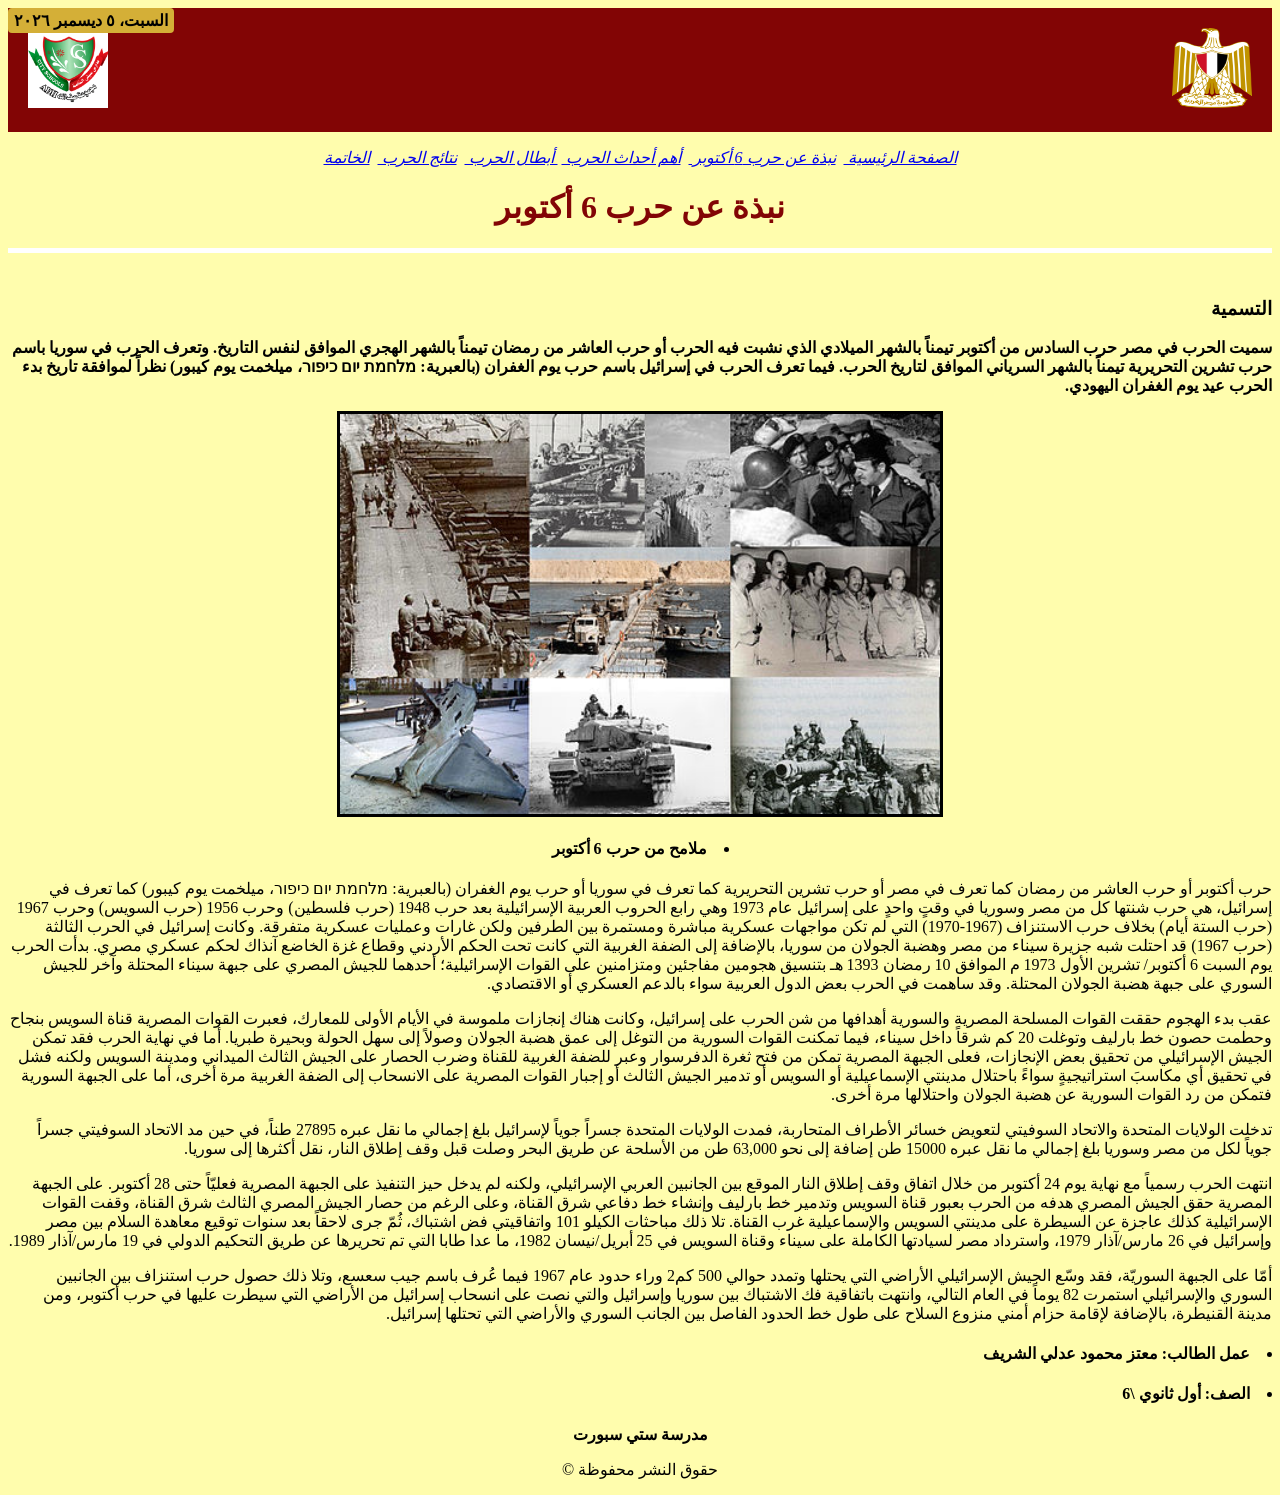
<file: about.html>
<!DOCTYPE html>
<html dir="rtl"> 
    <head> 
        <title> (نبذة عن حرب 6 أكتوبر ) 6 أكتوبر </title>
        <meta name="description" content="مواقع عن حرب 6 أكتوبر ">
        <link rel="stylesheet" href="mystyle.css"> 
        <header style="display: flex; align-items: center; justify-content: space-between; padding: 20px;">
        <div class="egypt-flag">
                <img src="egypt-flag.webp" alt="علم مصر" class="flag" style="width: 80px; height: 80px;;">
            </div>
            
            <div class="school-logo" >
                <img src="school-logo.jpg" alt="شعار المدرسة" class="flag" style="width: 80px; height: 80px;;">
            </div> </header>
    </head>        
<body>  
    <div id="today-date" style="position:fixed; top:8px; left:8px; background:#d4af37; color:#000; padding:3px 6px; border-radius:4px; font-weight:600; z-index:9999;"></div>
<button id="toTop" title="الرجوع للأعلى" style="position:fixed; right:15px; bottom:20px; display:none; padding:10px 12px; border:none; border-radius:8px; background:#c41e3a; color:#fff; font-weight:bold; cursor:pointer; z-index:9999;">
  ↑ </button>
<script>
const dateEl = document.getElementById('today-date');
const now = new Date();const options = { weekday: 'long', day: 'numeric', month: 'long', year: 'numeric' };dateEl.textContent = now.toLocaleDateString('ar-EG', options);const toTop = document.getElementById('toTop');
window.addEventListener('scroll', () => { if (window.scrollY > 200) toTop.style.display = 'block';  else toTop.style.display = 'none';});
toTop.addEventListener('click', () => {window.scrollTo({ top: 0, behavior: 'smooth' });});
</script>
    <style>
.flag {width: 120px; animation:wave 1.5s infinite ease-in-out alternate;}
@keyframes wave { from { transform: rotate(0deg); } to { transform: rotate(5deg);}}
</style>
    <nav> <p align="center"> <i> <a href="index.html"> الصفحة الرئيسية </a> &nbsp; <a href="about.html">  نبذة عن حرب 6 أكتوبر </a> &nbsp; <a href="events.html">  أهم أحداث الحرب </a> &nbsp;<a href="heroes.html"> أبطال الحرب </a> &nbsp; <a href="results.html">  نتائج الحرب </a>  &nbsp; <a href="conclusion.html"> الخاتمة </a> </i> </p> </nav>
    <h1   style="color:  #820505;"  align="center">   <b>    نبذة عن حرب 6 أكتوبر  </b> </h1>
             <hr size="5" color="white">                   
                       <br>
                       <h3>  التسمية </h3>
                       <p> <B>  سميت الحرب في مصر حرب السادس من أكتوبر تيمناً بالشهر الميلادي الذي نشبت فيه الحرب أو حرب العاشر من رمضان تيمناً بالشهر الهجري الموافق لنفس التاريخ. وتعرف الحرب في سوريا باسم حرب تشرين التحريرية تيمناً بالشهر السرياني الموافق لتاريخ الحرب. فيما تعرف الحرب في إسرائيل باسم حرب يوم الغفران (بالعبرية: מלחמת יום כיפור، ميلخمت يوم كيبور) نظراً لموافقة تاريخ بدء الحرب عيد يوم الغفران اليهودي.  </B> </p>
                       <img style="border-radius: 0%; border:solid;display:block;margin:  auto;" src="1.jpg" width="600"height="400">  
                       <h4 align="center"> <b> <li>   ملامح من حرب 6 أكتوبر     </li>    </b>   </h4>  
                       <p> حرب أكتوبر أو حرب العاشر من رمضان كما تعرف في مصر أو حرب تشرين التحريرية كما تعرف في سوريا أو حرب يوم الغفران (بالعبرية: מלחמת יום כיפור، ميلخمت يوم كيبور) كما تعرف في إسرائيل، هي حرب شنتها كل من مصر وسوريا في وقتٍ واحدٍ على إسرائيل عام 1973 وهي رابع الحروب العربية الإسرائيلية بعد حرب 1948 (حرب فلسطين) وحرب 1956 (حرب السويس) وحرب 1967 (حرب الستة أيام) بخلاف حرب الاستنزاف (1967-1970) التي لم تكن مواجهات عسكرية مباشرة ومستمرة بين الطرفين ولكن غارات وعمليات عسكرية متفرقة. وكانت إسرائيل في الحرب الثالثة (حرب 1967) قد احتلت شبه جزيرة سيناء من مصر وهضبة الجولان من سوريا، بالإضافة إلى الضفة الغربية التي كانت تحت الحكم الأردني وقطاع غزة الخاضع آنذاك لحكم عسكري مصري. بدأت الحرب يوم السبت 6 أكتوبر/ تشرين الأول 1973 م الموافق 10 رمضان 1393 هـ بتنسيق هجومين مفاجئين ومتزامنين على القوات الإسرائيلية؛ أحدهما للجيش المصري على جبهة سيناء المحتلة وآخر للجيش السوري على جبهة هضبة الجولان المحتلة. وقد ساهمت في الحرب بعض الدول العربية سواء بالدعم العسكري أو الاقتصادي.   </p>
                          <p> عقب بدء الهجوم حققت القوات المسلحة المصرية والسورية أهدافها من شن الحرب على إسرائيل، وكانت هناك إنجازات ملموسة في الأيام الأولى للمعارك، فعبرت القوات المصرية قناة السويس بنجاح وحطمت حصون خط بارليف وتوغلت 20 كم شرقاً داخل سيناء، فيما تمكنت القوات السورية من التوغل إلى عمق هضبة الجولان وصولاً إلى سهل الحولة وبحيرة طبريا. أما في نهاية الحرب فقد تمكن الجيش الإسرائيلي من تحقيق بعض الإنجازات، فعلى الجبهة المصرية تمكن من فتح ثغرة الدفرسوار وعبر للضفة الغربية للقناة وضرب الحصار على الجيش الثالث الميداني ومدينة السويس ولكنه فشل في تحقيق أي مكاسبَ استراتيجيةٍ سواءً باحتلال مدينتي الإسماعيلية أو السويس أو تدمير الجيش الثالث أو إجبار القوات المصرية على الانسحاب إلى الضفة الغربية مرة أخرى، أما على الجبهة السورية فتمكن من رد القوات السورية عن هضبة الجولان واحتلالها مرة أخرى. </p>
                          <p> تدخلت الولايات المتحدة والاتحاد السوفيتي لتعويض خسائر الأطراف المتحاربة، فمدت الولايات المتحدة جسراً جوياً لإسرائيل بلغ إجمالي ما نقل عبره 27895 طناً، في حين مد الاتحاد السوفيتي جسراً جوياً لكل من مصر وسوريا بلغ إجمالي ما نقل عبره 15000 طن إضافة إلى نحو 63,000 طن من الأسلحة عن طريق البحر وصلت قبل وقف إطلاق النار، نقل أكثرها إلى سوريا. </p>
                          <p> انتهت الحرب رسمياً مع نهاية يوم 24 أكتوبر من خلال اتفاق وقف إطلاق النار الموقع بين الجانبين العربي الإسرائيلي، ولكنه لم يدخل حيز التنفيذ على الجبهة المصرية فعليّاً حتى 28 أكتوبر. على الجبهة المصرية حقق الجيش المصري هدفه من الحرب بعبور قناة السويس وتدمير خط بارليف وإنشاء خط دفاعي شرق القناة، وعلى الرغم من حصار الجيش المصري الثالث شرق القناة، وقفت القوات الإسرائيلية كذلك عاجزة عن السيطرة على مدينتي السويس والإسماعيلية غرب القناة. تلا ذلك مباحثات الكيلو 101 واتفاقيتي فض اشتباك، ثُمّ جرى لاحقاً بعد سنوات توقيع معاهدة السلام بين مصر وإسرائيل في 26 مارس/آذار 1979، واسترداد مصر لسيادتها الكاملة على سيناء وقناة السويس في 25 أبريل/نيسان 1982، ما عدا طابا التي تم تحريرها عن طريق التحكيم الدولي في 19 مارس/آذار 1989.  </p>
                          <p> أمّا على الجبهة السوريّة، فقد وسّع الجيش الإسرائيلي الأراضي التي يحتلها وتمدد حوالي 500 كم2 وراء حدود عام 1967 فيما عُرف باسم جيب سعسع، وتلا ذلك حصول حرب استنزاف بين الجانبين السوري والإسرائيلي استمرت 82 يوماً في العام التالي، وانتهت باتفاقية فك الاشتباك بين سوريا وإسرائيل والتي نصت على انسحاب إسرائيل من الأراضي التي سيطرت عليها في حرب أكتوبر، ومن مدينة القنيطرة، بالإضافة لإقامة حزام أمني منزوع السلاح على طول خط الحدود الفاصل بين الجانب السوري والأراضي التي تحتلها إسرائيل.  </p>

                          
 <div>       
    <h4>    <li>  عمل الطالب: معتز محمود عدلي الشريف   </li>   </h4>
 <h4>    <li>  الصف: أول ثانوي \6  </li>   </h4>
        <p align="center"> <b>   مدرسة ستي سبورت </p> </b>        
    <p align="center">    حقوق النشر محفوظة  &copy;</p>
 </div> 
  
</body>
</html>
</file>
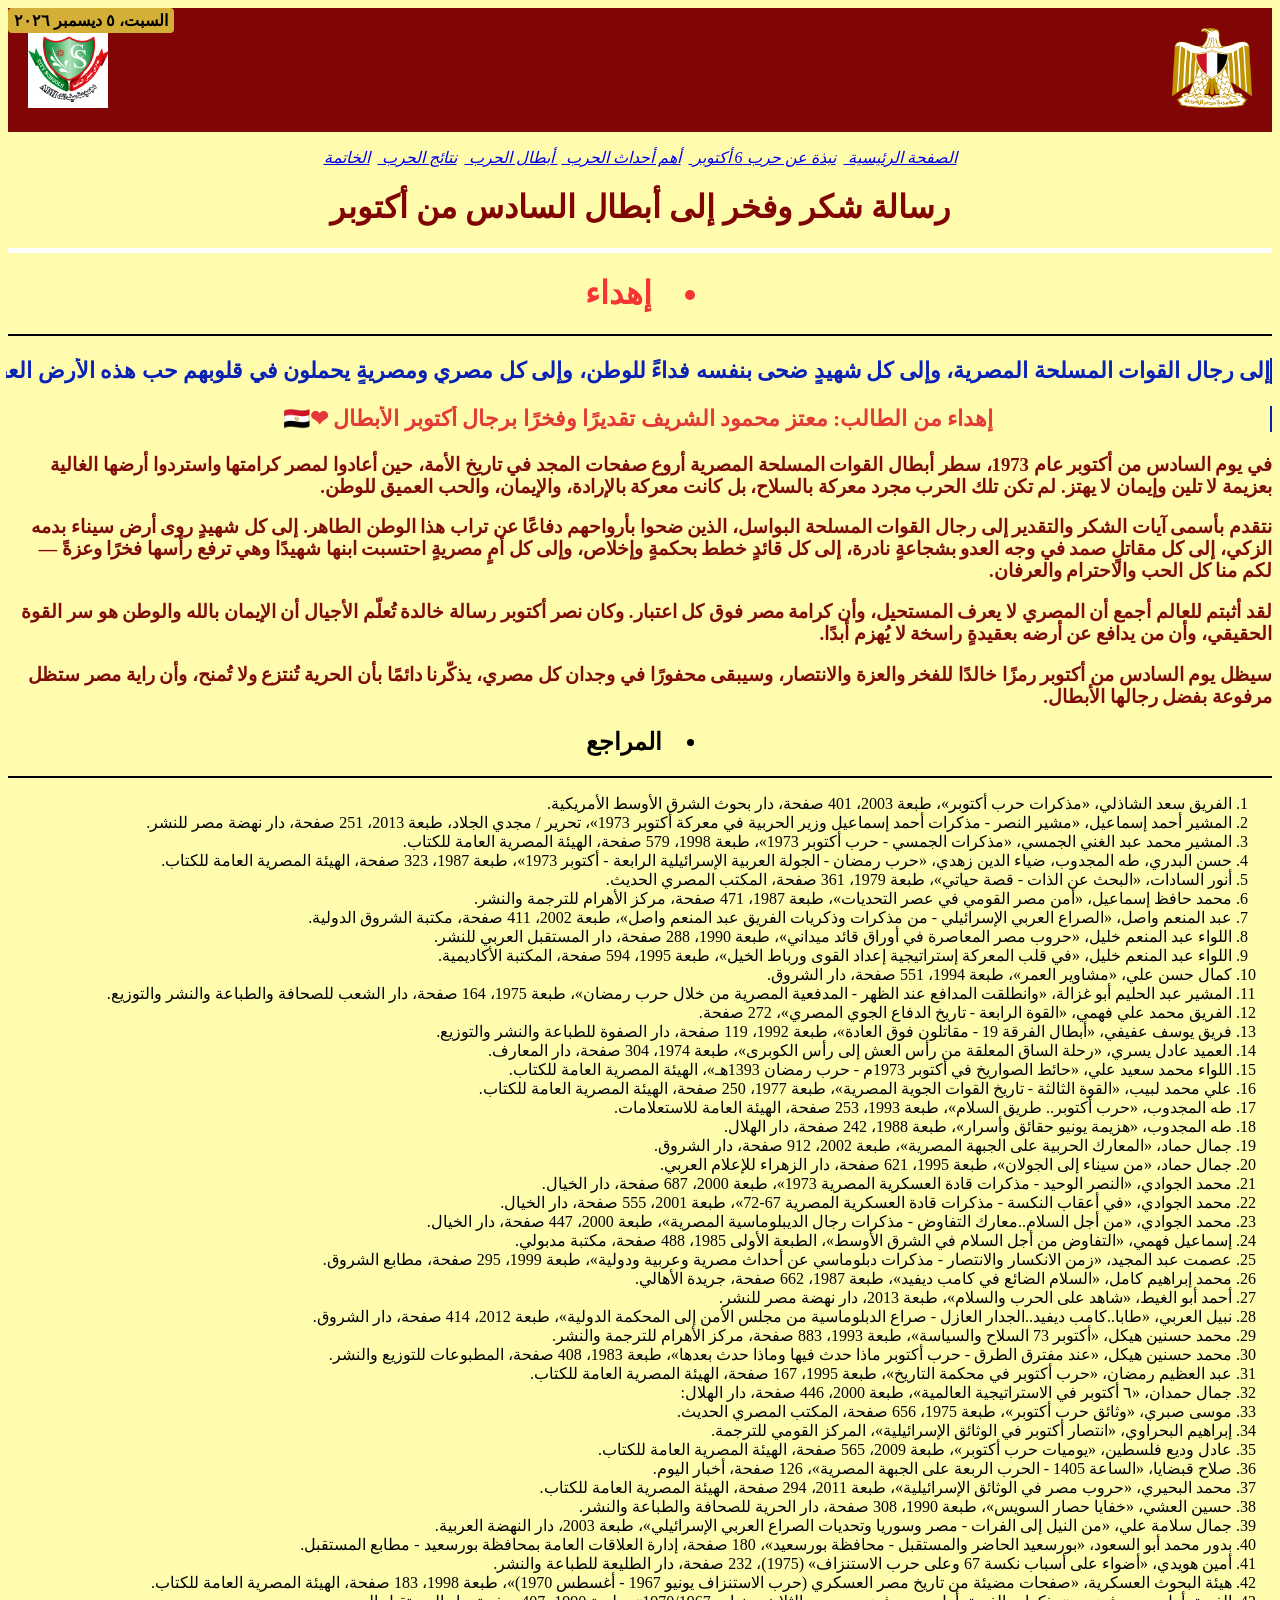
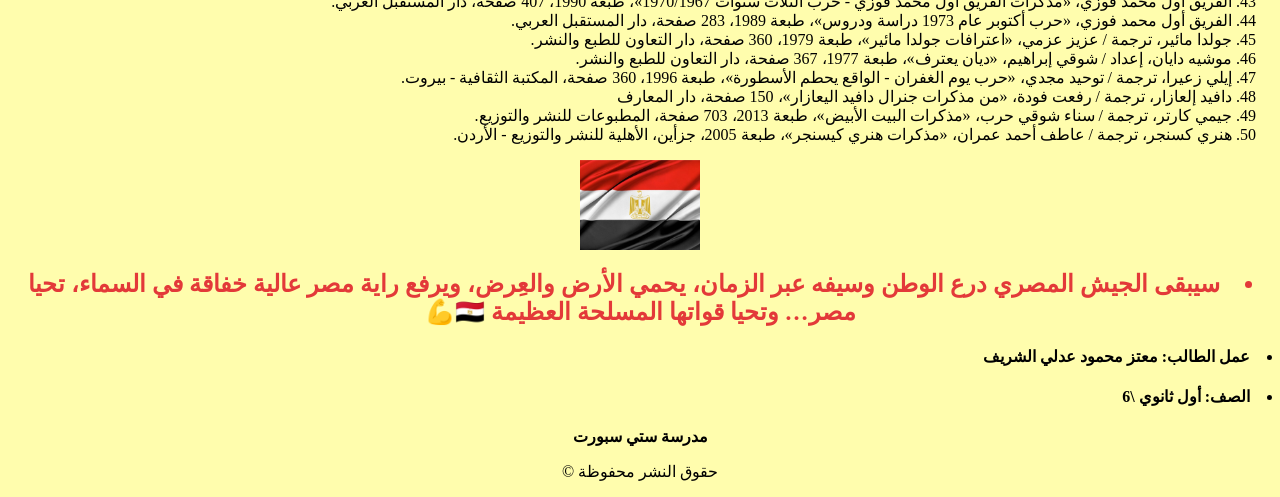
<file: conclusion.html>
<!DOCTYPE html>
<html dir="rtl"> 
    <head> 
        <title>  6 أكتوبر (نتائج الحرب)  </title>
        <meta name="description" content="مواقع عن حرب 6 أكتوبر ">
        <link rel="stylesheet" href="mystyle.css"> 
   <header style="display: flex; align-items: center; justify-content: space-between; padding: 20px;">
          <div class="egypt-flag">
                <img src="egypt-flag.webp" alt="علم مصر" class="flag" style="width: 80px; height: 80px;;">
            </div>
            
            <div class="school-logo" >
                <img src="school-logo.jpg" alt="شعار المدرسة" class="flag" style="width: 80px; height: 80px;;">
            </div>
                 </header>  
    </head>        
<body>  
    <div id="today-date" style="position:fixed; top:8px; left:8px; background:#d4af37; color:#000; padding:3px 6px; border-radius:4px; font-weight:600; z-index:9999;"></div>
<button id="toTop" title="الرجوع للأعلى" style="position:fixed; right:15px; bottom:20px; display:none; padding:10px 12px; border:none; border-radius:8px; background:#c41e3a; color:#fff; font-weight:bold; cursor:pointer; z-index:9999;">
  ↑ </button>
<script>
const dateEl = document.getElementById('today-date');
const now = new Date();const options = { weekday: 'long', day: 'numeric', month: 'long', year: 'numeric' };dateEl.textContent = now.toLocaleDateString('ar-EG', options);const toTop = document.getElementById('toTop');
window.addEventListener('scroll', () => { if (window.scrollY > 200) toTop.style.display = 'block';  else toTop.style.display = 'none';});
toTop.addEventListener('click', () => {window.scrollTo({ top: 0, behavior: 'smooth' });});
</script>
    <style>
.flag {width: 120px; animation:wave 1.5s infinite ease-in-out alternate;}
@keyframes wave { from { transform: rotate(0deg); } to { transform: rotate(5deg);}}
</style>
    <nav> <p align="center"> <i> <a href="index.html"> الصفحة الرئيسية </a> &nbsp; <a href="about.html">  نبذة عن حرب 6 أكتوبر </a> &nbsp; <a href="events.html">  أهم أحداث الحرب </a> &nbsp;<a href="heroes.html"> أبطال الحرب </a> &nbsp; <a href="results.html">  نتائج الحرب </a>  &nbsp; <a href="conclusion.html"> الخاتمة </a> </i> </p> </nav>
    <h1 style="color: #820505;"  align="center">   <b>  رسالة شكر وفخر إلى أبطال السادس من أكتوبر </b> </h1>
          <hr size="5" color="white">
          
        <h1     style="color: rgb(247, 52, 52);" align="center"> <li> <b>إهداء  </b></li></h1>
                          <hr size="2" color="black"> 

<p class="txt"> <b>   إلى رجال القوات المسلحة المصرية،
وإلى كل شهيدٍ ضحى بنفسه فداءً للوطن،
وإلى كل مصريٍ ومصريةٍ يحملون في قلوبهم حب هذه الأرض العظيمة.</p>
 </b>
  
<p class="txt" style="color: rgb(227, 57, 57);" align="center">   <b>   إهداء من الطالب: معتز محمود الشريف
تقديرًا وفخرًا برجال أكتوبر الأبطال ❤🇪🇬 </b></p>

 <h3   style="color: rgb(128, 11, 11);" >  في يوم السادس من أكتوبر عام 1973، سطر أبطال القوات المسلحة المصرية أروع صفحات المجد في تاريخ الأمة، حين أعادوا لمصر كرامتها واستردوا أرضها الغالية بعزيمة لا تلين وإيمان لا يهتز. لم تكن تلك الحرب مجرد معركة بالسلاح، بل كانت معركة بالإرادة، والإيمان، والحب العميق للوطن. </h3>
 
 <h3 style="color: rgb(128, 11, 11);"> نتقدم بأسمى آيات الشكر والتقدير إلى رجال القوات المسلحة البواسل، الذين ضحوا بأرواحهم دفاعًا عن تراب هذا الوطن الطاهر.
إلى كل شهيدٍ روى أرض سيناء بدمه الزكي، إلى كل مقاتلٍ صمد في وجه العدو بشجاعةٍ نادرة، إلى كل قائدٍ خطط بحكمةٍ وإخلاص، وإلى كل أمٍ مصريةٍ احتسبت ابنها شهيدًا وهي ترفع رأسها فخرًا وعزةً — لكم منا كل الحب والاحترام والعرفان.  </h3>
 
<h3   style="color: rgb(128, 11, 11);" >  لقد أثبتم للعالم أجمع أن المصري لا يعرف المستحيل، وأن كرامة مصر فوق كل اعتبار.
وكان نصر أكتوبر رسالة خالدة تُعلّم الأجيال أن الإيمان بالله والوطن هو سر القوة الحقيقي، وأن من يدافع عن أرضه بعقيدةٍ راسخة لا يُهزم أبدًا.  </h3>
 
 <h3   style="color: rgb(128, 11, 11);" > سيظل يوم السادس من أكتوبر رمزًا خالدًا للفخر والعزة والانتصار، وسيبقى محفورًا في وجدان كل مصري، يذكّرنا دائمًا بأن الحرية تُنتزع ولا تُمنح، وأن راية مصر ستظل مرفوعة بفضل رجالها الأبطال.</h3>
 




<style>
.txt { color: rgb(10, 33, 181); font-size: 22px; overflow: hidden; white-space: nowrap; border-right: 2px solid rgb(10, 33, 181);width: 0;animation: t 4s steps(40) forwards, b .8s infinite;}
@keyframes t {from{width:0}to{width:100%}}
@keyframes b {50%{border-color:transparent}}
</style>

 <h2 align="center"> <li> <b>المراجع   </b></li></h2> 
                          <hr size="2" color="black"> 

<ol>   
    <li>الفريق سعد الشاذلي، «مذكرات حرب أكتوبر»، طبعة 2003، 401 صفحة، دار بحوث الشرق الأوسط الأمريكية.  </li>
        <li>المشير أحمد إسماعيل، «مشير النصر - مذكرات أحمد إسماعيل وزير الحربية في معركة أكتوبر 1973»، تحرير / مجدي الجلاد، طبعة 2013، 251 صفحة، دار نهضة مصر للنشر.  </li>
    <li>  المشير محمد عبد الغني الجمسي، «مذكرات الجمسي - حرب أكتوبر 1973»، طبعة 1998، 579 صفحة، الهيئة المصرية العامة للكتاب.</li>
    <li> حسن البدري، طه المجدوب، ضياء الدين زهدي، «حرب رمضان - الجولة العربية الإسرائيلية الرابعة - أكتوبر 1973»، طبعة 1987، 323 صفحة، الهيئة المصرية العامة للكتاب. </li>
    <li>أنور السادات، «البحث عن الذات - قصة حياتي»، طبعة 1979، 361 صفحة، المكتب المصري الحديث.  </li>
    <li> محمد حافظ إسماعيل، «أمن مصر القومي في عصر التحديات»، طبعة 1987، 471 صفحة، مركز الأهرام للترجمة والنشر. </li>
    <li>عبد المنعم واصل، «الصراع العربي الإسرائيلي - من مذكرات وذكريات الفريق عبد المنعم واصل»، طبعة 2002، 411 صفحة، مكتبة الشروق الدولية.  </li>
    <li>اللواء عبد المنعم خليل، «حروب مصر المعاصرة في أوراق قائد ميداني»، طبعة 1990، 288 صفحة، دار المستقبل العربي للنشر. </li>
    <li> اللواء عبد المنعم خليل، «في قلب المعركة إستراتيجية إعداد القوى ورباط الخيل»، طبعة 1995، 594 صفحة، المكتبة الأكاديمية. </li>
    <li>كمال حسن علي، «مشاوير العمر»، طبعة 1994، 551 صفحة، دار الشروق.  </li>
    <li>المشير عبد الحليم أبو غزالة، «وانطلقت المدافع عند الظهر - المدفعية المصرية من خلال حرب رمضان»، طبعة 1975، 164 صفحة، دار الشعب للصحافة والطباعة والنشر والتوزيع. </li>
    <li> الفريق محمد علي فهمي، «القوة الرابعة - تاريخ الدفاع الجوي المصري»، 272 صفحة. </li>
    <li>فريق يوسف عفيفي، «أبطال الفرقة 19 - مقاتلون فوق العادة»، طبعة 1992، 119 صفحة، دار الصفوة للطباعة والنشر والتوزيع.  </li>
    <li>العميد عادل يسري، «رحلة الساق المعلقة من رأس العش إلى رأس الكوبرى»، طبعة 1974، 304 صفحة، دار المعارف. </li>
    <li> اللواء محمد سعيد علي، «حائط الصواريخ في أكتوبر 1973م - حرب رمضان 1393هـ»، الهيئة المصرية العامة للكتاب. </li>
    <li> علي محمد لبيب، «القوة الثالثة - تاريخ القوات الجوية المصرية»، طبعة 1977، 250 صفحة، الهيئة المصرية العامة للكتاب. </li>
    <li> طه المجدوب، «حرب أكتوبر.. طريق السلام»، طبعة 1993، 253 صفحة، الهيئة العامة للاستعلامات. </li>
    <li> طه المجدوب، «هزيمة يونيو حقائق وأسرار»، طبعة 1988، 242 صفحة، دار الهلال. </li>
    <li>جمال حماد، «المعارك الحربية على الجبهة المصرية»، طبعة 2002، 912 صفحة، دار الشروق.  </li>
    <li> جمال حماد، «من سيناء إلى الجولان»، طبعة 1995، 621 صفحة، دار الزهراء للإعلام العربي. </li>
    <li>محمد الجوادي، «النصر الوحيد - مذكرات قادة العسكرية المصرية 1973»، طبعة 2000، 687 صفحة، دار الخيال.  </li>
    <li>محمد الجوادي، «في أعقاب النكسة - مذكرات قادة العسكرية المصرية 67-72»، طبعة 2001، 555 صفحة، دار الخيال.  </li>
    <li> محمد الجوادي، «من أجل السلام..معارك التفاوض - مذكرات رجال الديبلوماسية المصرية»، طبعة 2000، 447 صفحة، دار الخيال. </li>
    <li> إسماعيل فهمي، «التفاوض من أجل السلام في الشرق الأوسط»، الطبعة الأولى 1985، 488 صفحة، مكتبة مدبولي. </li>
    <li> عصمت عبد المجيد، «زمن الانكسار والانتصار - مذكرات دبلوماسي عن أحداث مصرية وعربية ودولية»، طبعة 1999، 295 صفحة، مطابع الشروق. </li>
    <li> محمد إبراهيم كامل، «السلام الضائع في كامب ديفيد»، طبعة 1987، 662 صفحة، جريدة الأهالي. </li>
    <li>أحمد أبو الغيط، «شاهد على الحرب والسلام»، طبعة 2013، دار نهضة مصر للنشر.  </li>
    <li>نبيل العربي، «طابا..كامب ديفيد..الجدار العازل - صراع الدبلوماسية من مجلس الأمن إلى المحكمة الدولية»، طبعة 2012، 414 صفحة، دار الشروق.  </li>
    <li>محمد حسنين هيكل، «أكتوبر 73 السلاح والسياسة»، طبعة 1993، 883 صفحة، مركز الأهرام للترجمة والنشر.  </li>
    <li> محمد حسنين هيكل، «عند مفترق الطرق - حرب أكتوبر ماذا حدث فيها وماذا حدث بعدها»، طبعة 1983، 408 صفحة، المطبوعات للتوزيع والنشر. </li>
    <li> عبد العظيم رمضان، «حرب أكتوبر في محكمة التاريخ»، طبعة 1995، 167 صفحة، الهيئة المصرية العامة للكتاب. </li>
    <li> جمال حمدان، «٦ أكتوبر في الاستراتيجية العالمية»، طبعة 2000، 446 صفحة، دار الهلال: </li>
    <li> موسى صبري، «وثائق حرب أكتوبر»، طبعة 1975، 656 صفحة، المكتب المصري الحديث. </li>
    <li> إبراهيم البحراوي، «انتصار أكتوبر في الوثائق الإسرائيلية»، المركز القومي للترجمة. </li>
    <li>عادل وديع فلسطين، «يوميات حرب أكتوبر»، طبعة 2009، 565 صفحة، الهيئة المصرية العامة للكتاب.  </li>
    <li> صلاح قبضايا، «الساعة 1405 - الحرب الربعة على الجبهة المصرية»، 126 صفحة، أخبار اليوم. </li>
    <li> محمد البحيري، «حروب مصر في الوثائق الإسرائيلية»، طبعة 2011، 294 صفحة، الهيئة المصرية العامة للكتاب. </li>
    <li>حسين العشي، «خفايا حصار السويس»، طبعة 1990، 308 صفحة، دار الحرية للصحافة والطباعة والنشر.  </li>
    <li> جمال سلامة علي، «من النيل إلى الفرات - مصر وسوريا وتحديات الصراع العربي الإسرائيلي»، طبعة 2003، دار النهضة العربية. </li>
    <li> بدور محمد أبو السعود، «بورسعيد الحاضر والمستقبل - محافظة بورسعيد»، 180 صفحة، إدارة العلاقات العامة بمحافظة بورسعيد - مطابع المستقبل. </li>
    <li>أمين هويدي، «أضواء على أسباب نكسة 67 وعلى حرب الاستنزاف» (1975)، 232 صفحة، دار الطليعة للطباعة والنشر.  </li>
    <li> هيئة البحوث العسكرية، «صفحات مضيئة من تاريخ مصر العسكري (حرب الاستنزاف يونيو 1967 - أغسطس 1970)»، طبعة 1998، 183 صفحة، الهيئة المصرية العامة للكتاب. </li>
    <li> الفريق أول محمد فوزي، «مذكرات الفريق أول محمد فوزي - حرب الثلاث سنوات 1970/1967»، طبعة 1990، 407 صفحة، دار المستقبل العربي. </li>
    <li> الفريق أول محمد فوزي، «حرب أكتوبر عام 1973 دراسة ودروس»، طبعة 1989، 283 صفحة، دار المستقبل العربي. </li>
    <li>  جولدا مائير، ترجمة / عزيز عزمي، «اعترافات جولدا مائير»، طبعة 1979، 360 صفحة، دار التعاون للطبع والنشر.</li>
    <li> موشيه دايان، إعداد / شوقي إبراهيم، «ديان يعترف»، طبعة 1977، 367 صفحة، دار التعاون للطبع والنشر. </li>
    <li>إيلي زعيرا، ترجمة / توحيد مجدي، «حرب يوم الغفران - الواقع يحطم الأسطورة»، طبعة 1996، 360 صفحة، المكتبة الثقافية - بيروت.  </li>
    <li> دافيد إلعازار، ترجمة / رفعت فودة، «من مذكرات جنرال دافيد اليعازار»، 150 صفحة، دار المعارف </li>
    <li>جيمي كارتر، ترجمة / سناء شوقي حرب، «مذكرات البيت الأبيض»، طبعة 2013، 703 صفحة، المطبوعات للنشر والتوزيع.  </li>
    <li> هنري كسنجر، ترجمة / عاطف أحمد عمران، «مذكرات هنري كيسنجر»، طبعة 2005، جزأين، الأهلية للنشر والتوزيع - الأردن. </li>
</ol>







 <img    src="egypt-flagg.jpg" alt="علم مصر" class="flag"   style="display: block;margin: auto;" width="auto"height="auto">

 <h2 style="color: rgb(227, 57, 57);" align="center"> <li> <b>   
سيبقى الجيش المصري درع الوطن وسيفه عبر الزمان،
يحمي الأرض والعِرض، ويرفع راية مصر عالية خفاقة في السماء،
تحيا مصر… وتحيا قواتها المسلحة العظيمة 🇪🇬💪
   </b></li></h2> 

 <h4>    <li>  عمل الطالب: معتز محمود عدلي الشريف   </li>   </h4>

 <h4>    <li>  الصف: أول ثانوي \6  </li>   </h4>

 <div>  
    <p align="center"> <b>   مدرسة ستي سبورت </p> </b>      
    <p align="center">    حقوق النشر محفوظة  &copy;</p>
 </div> 
</body>
</html>
</file>
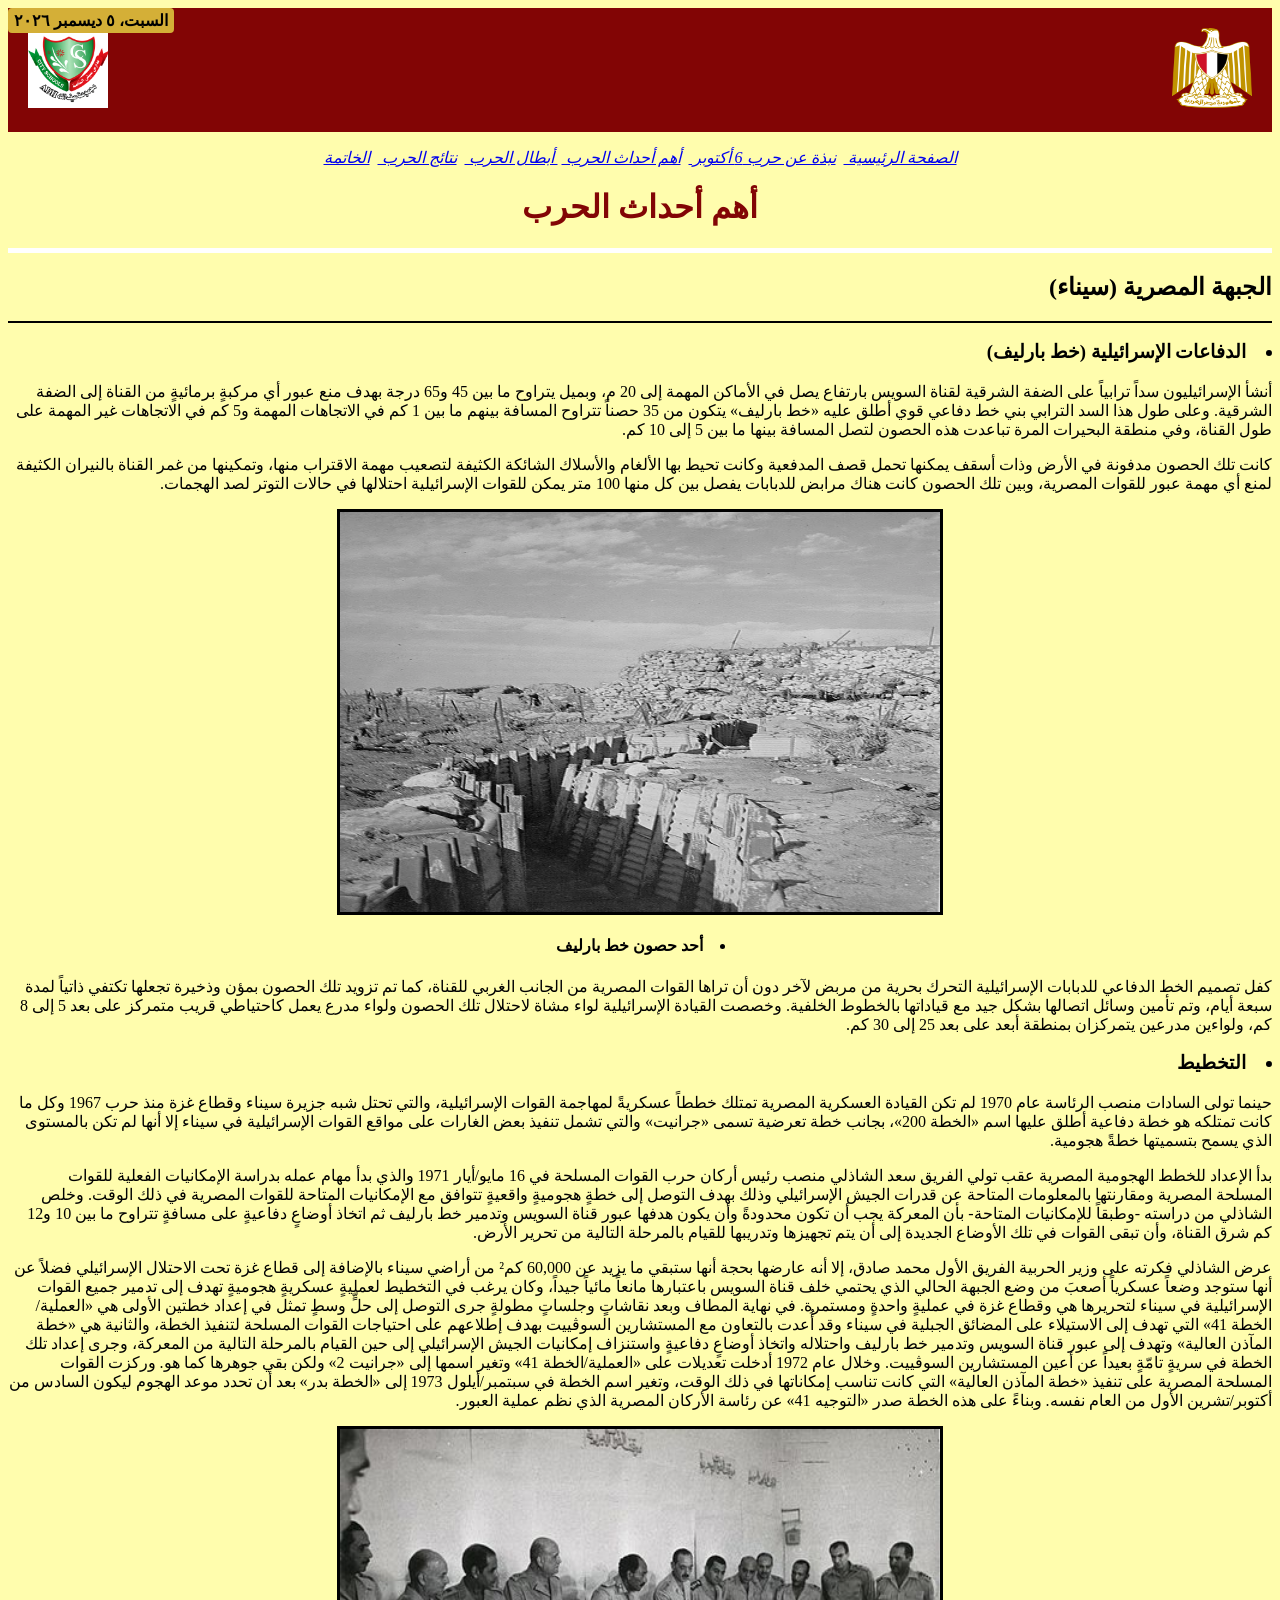
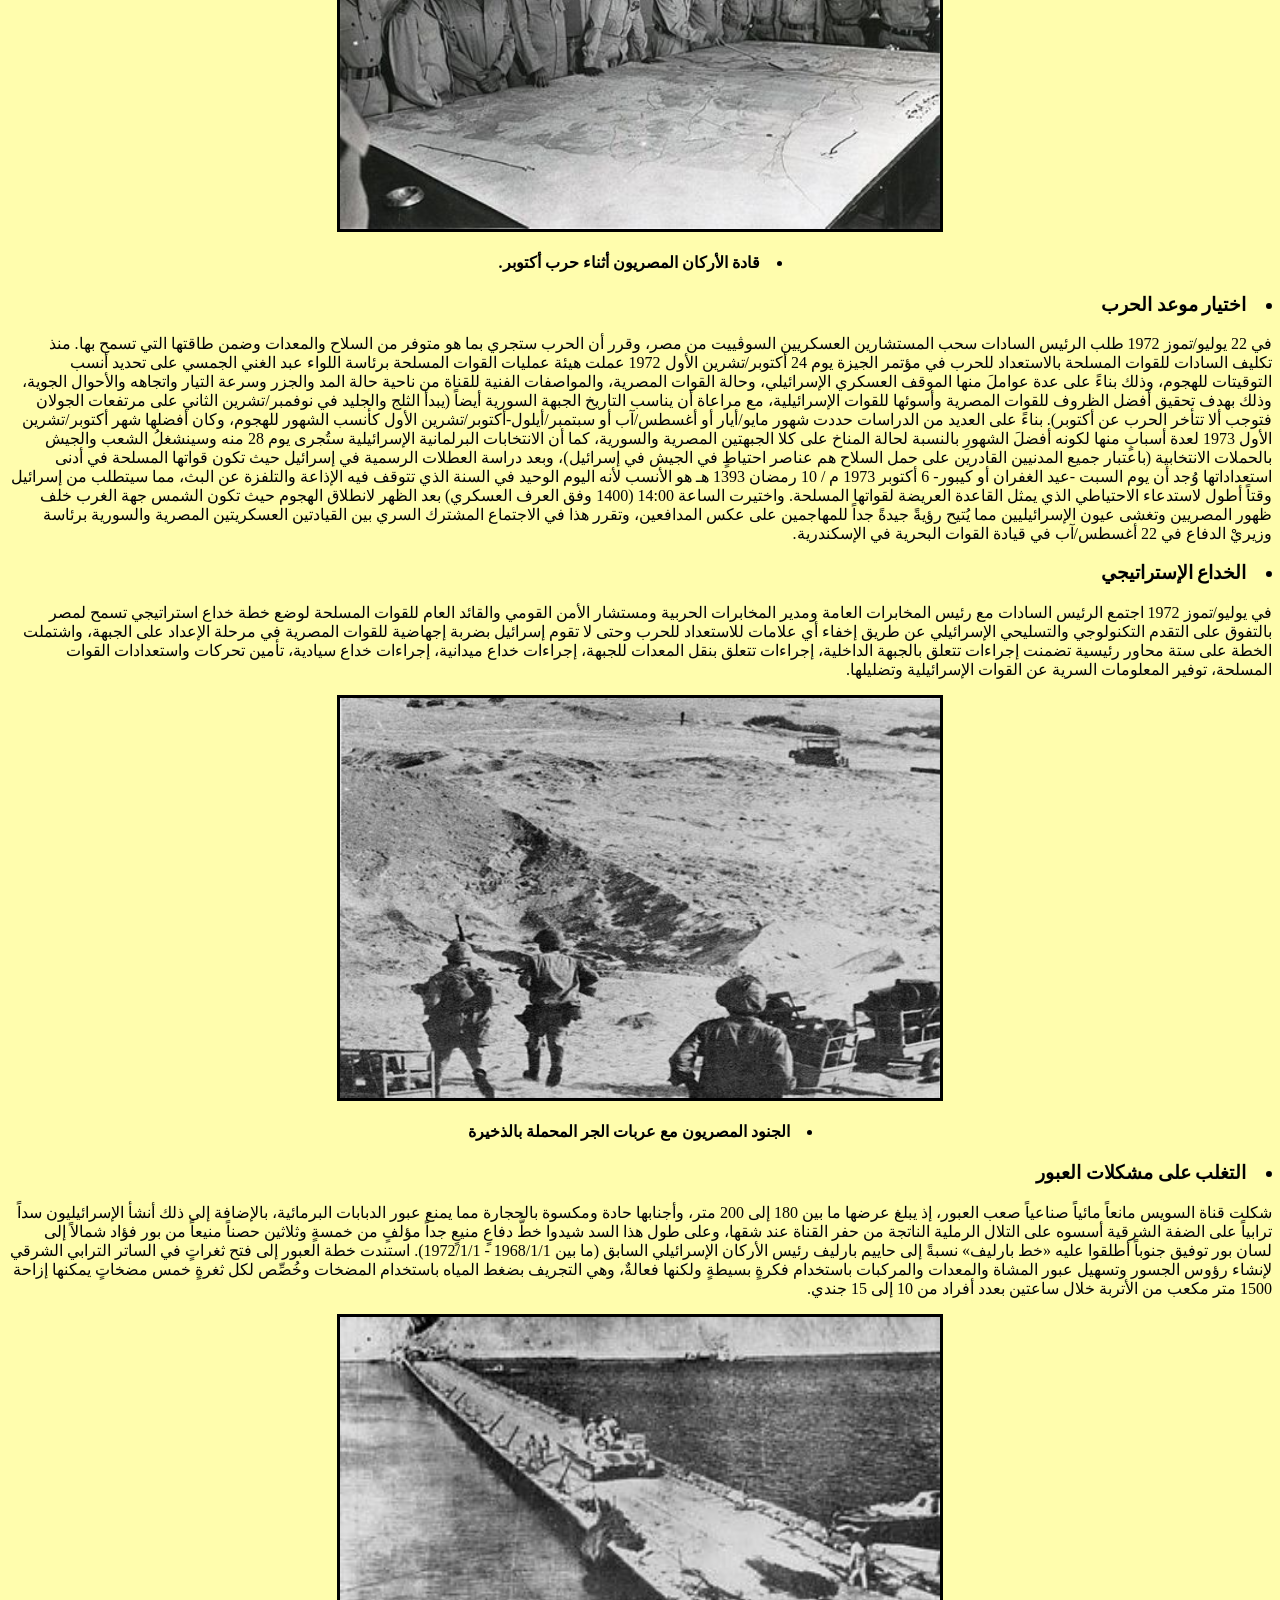
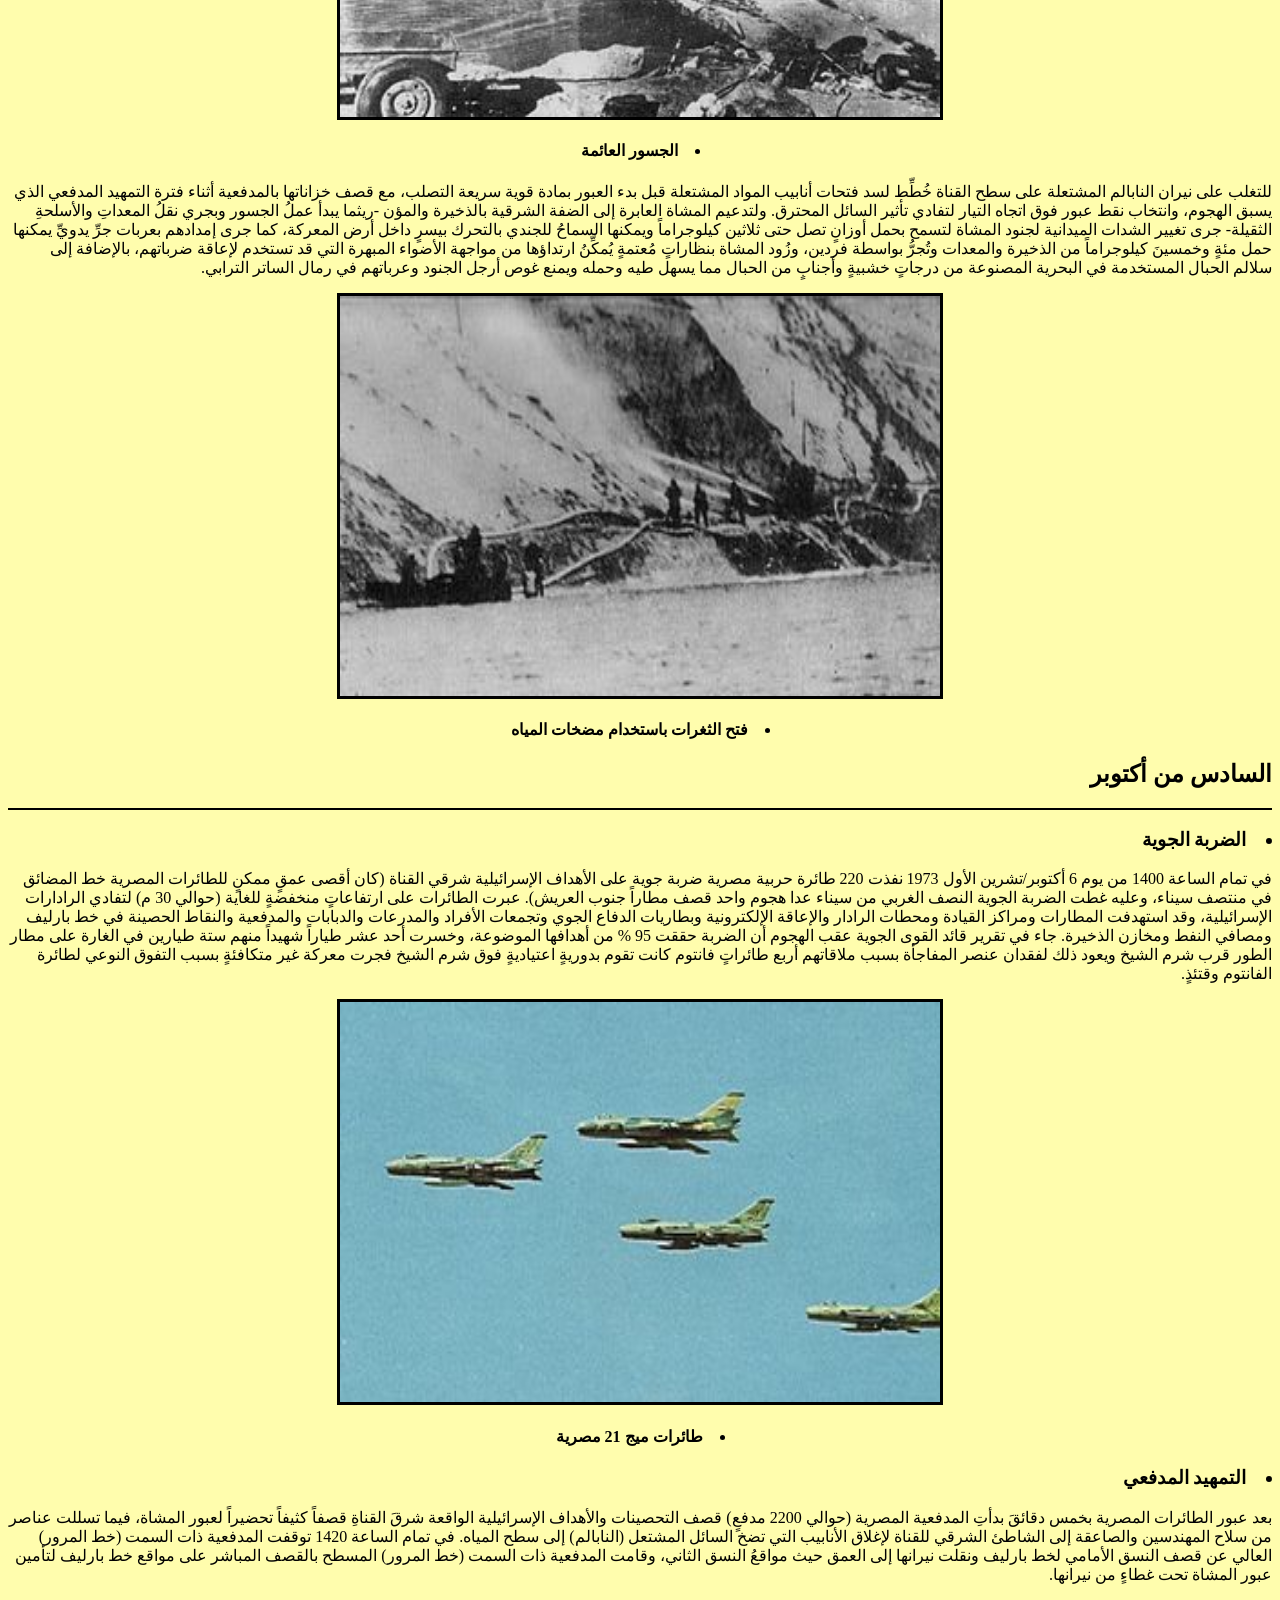
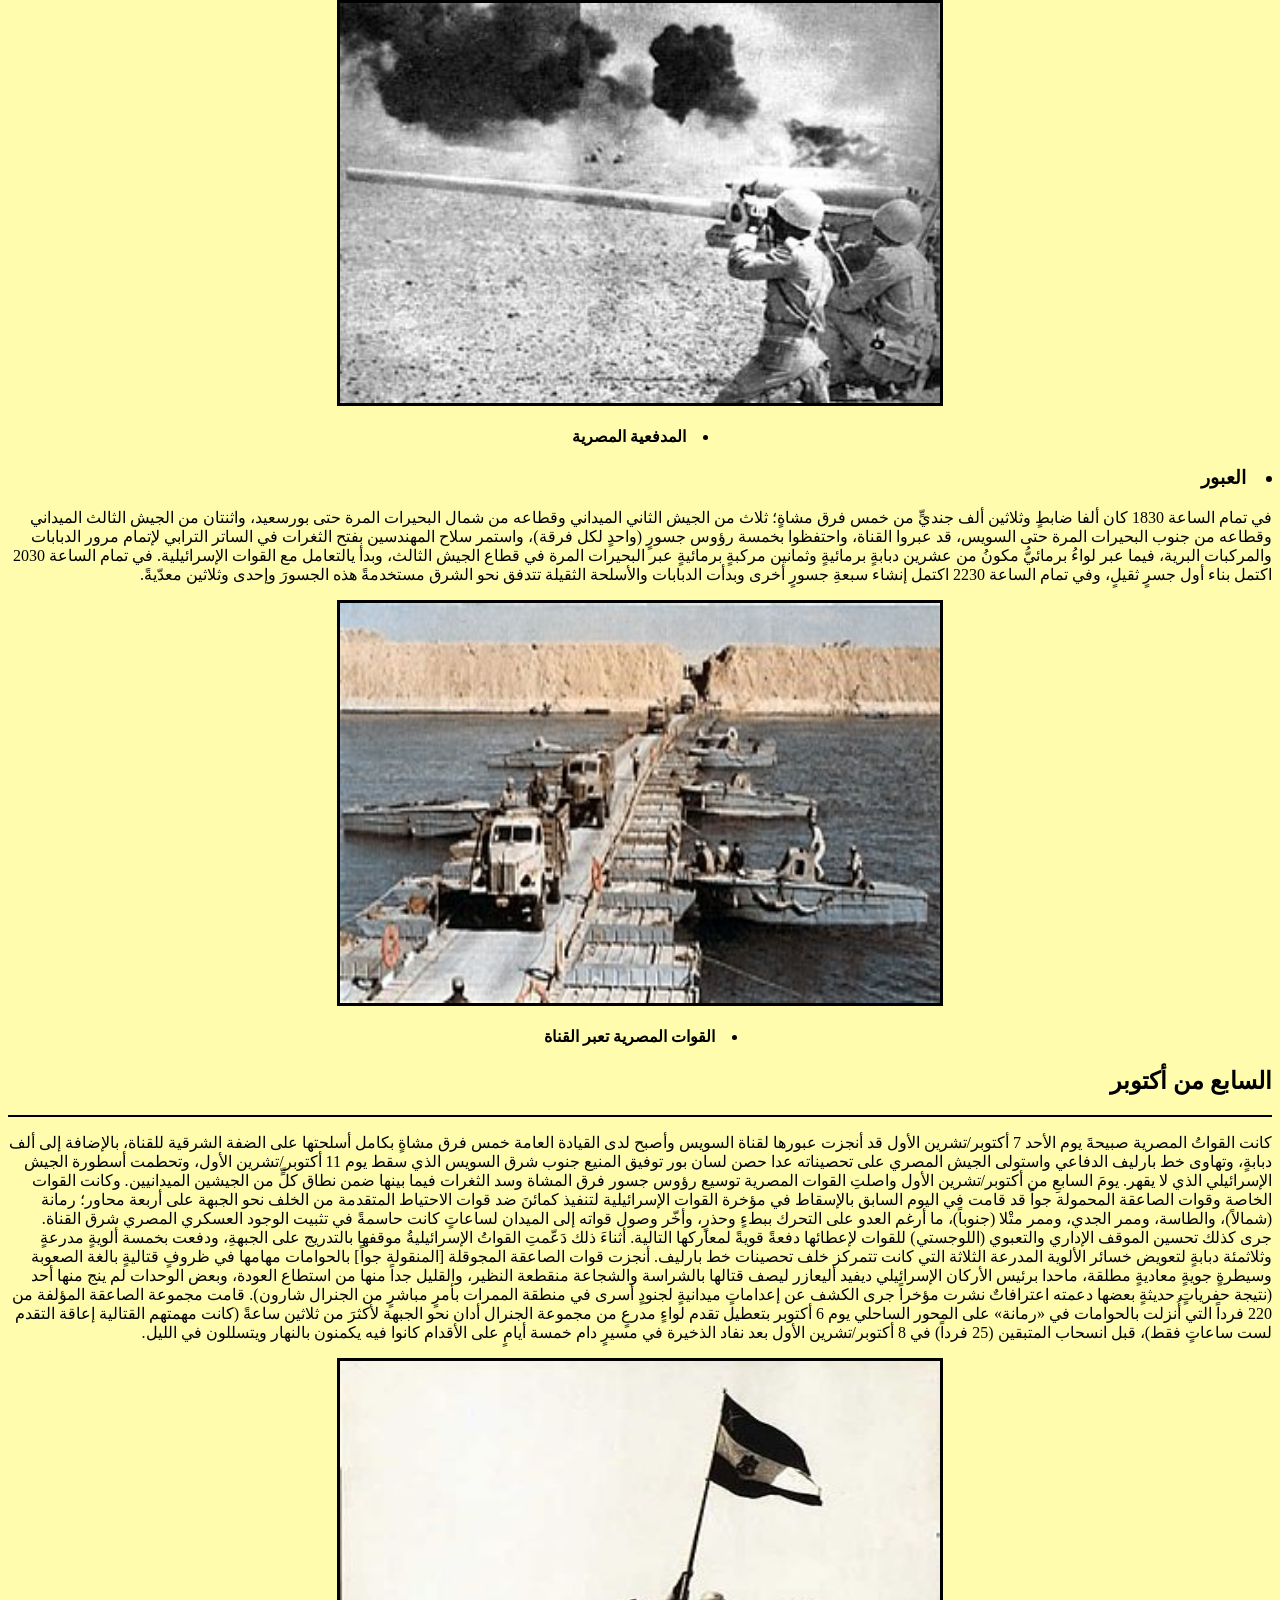
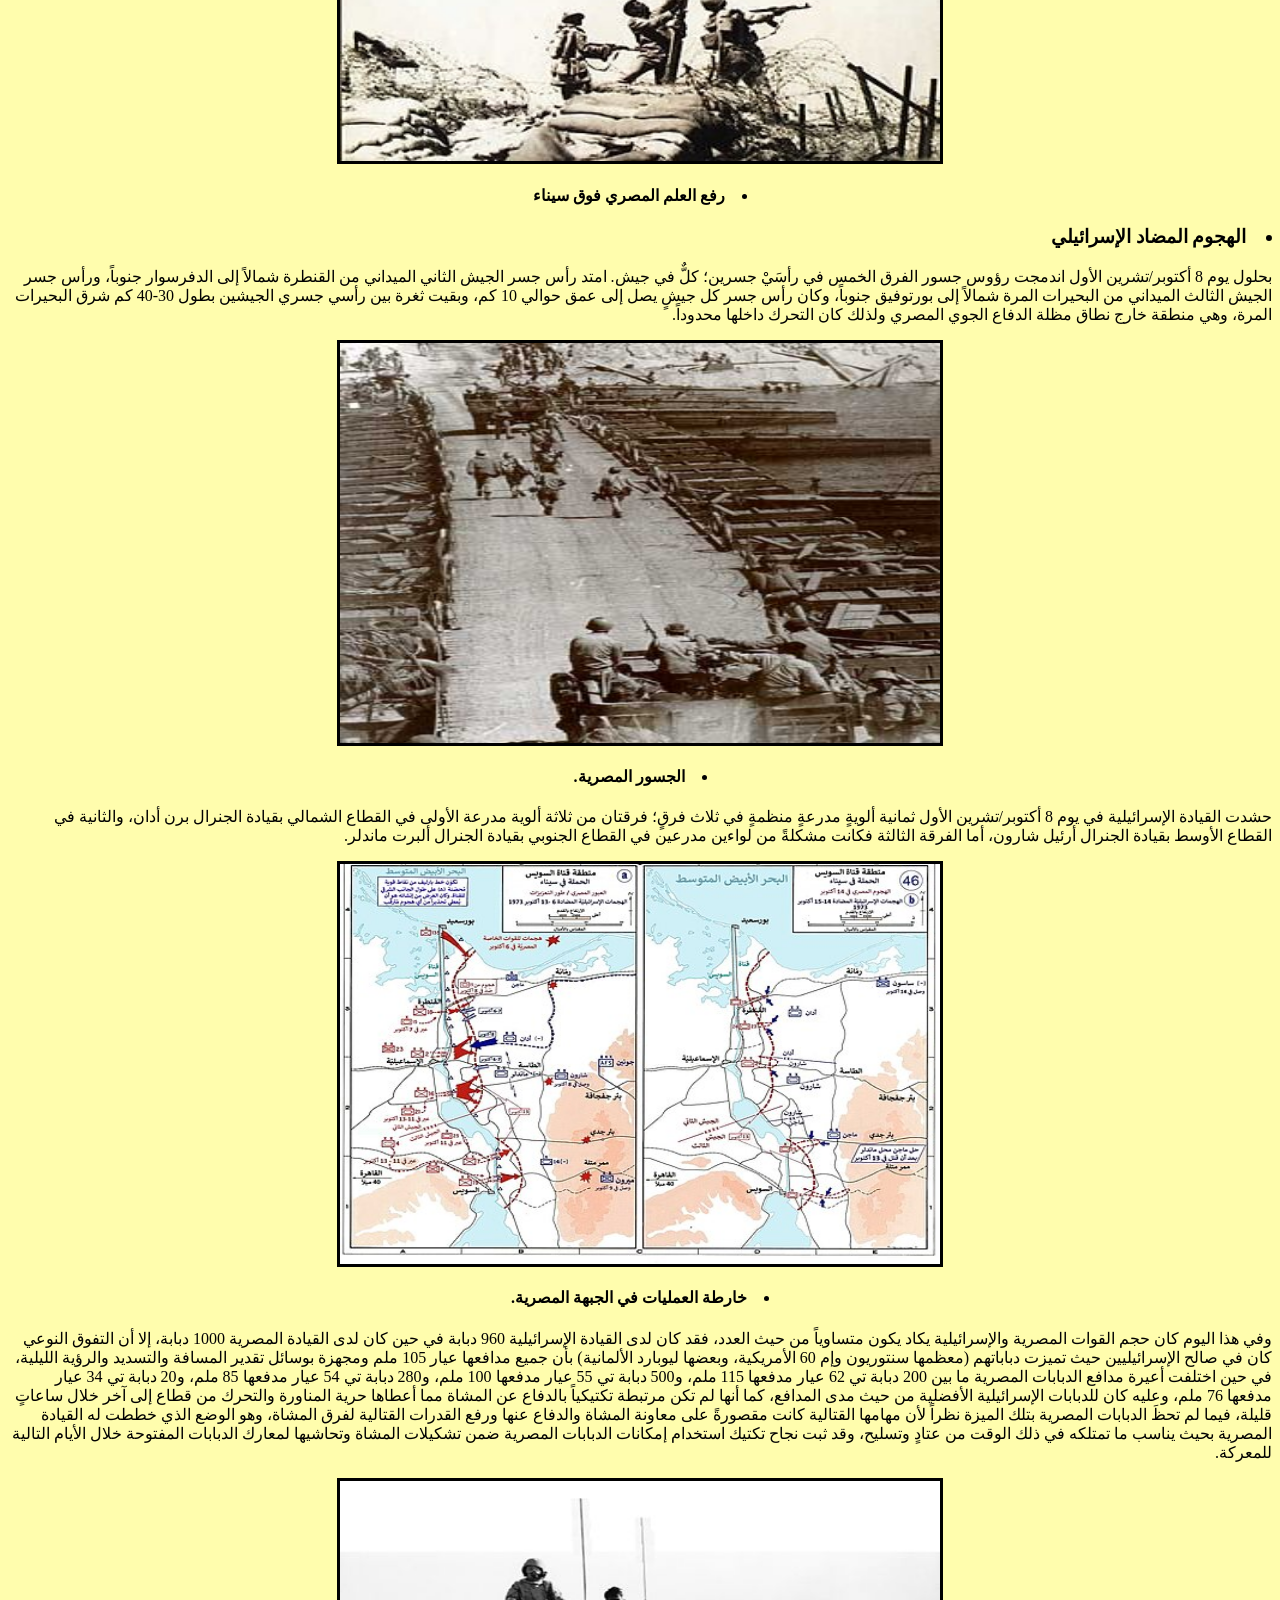
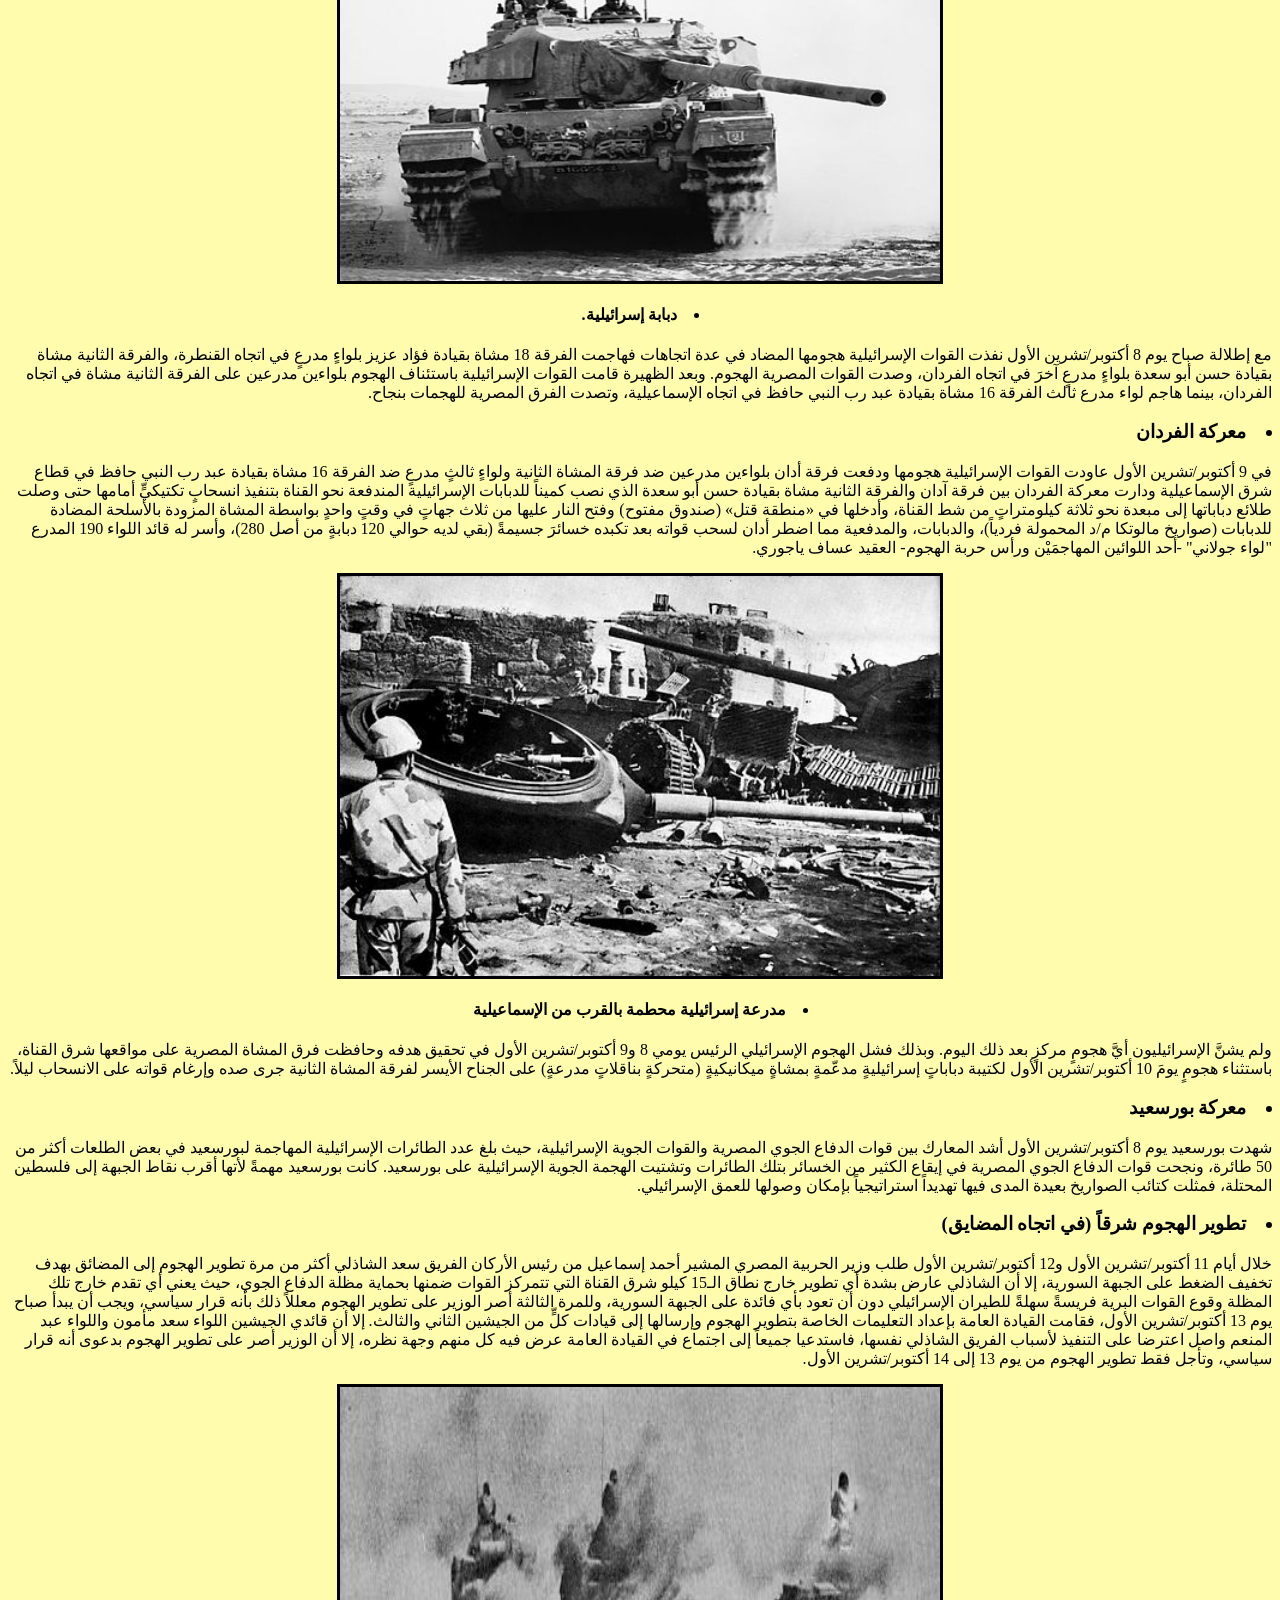
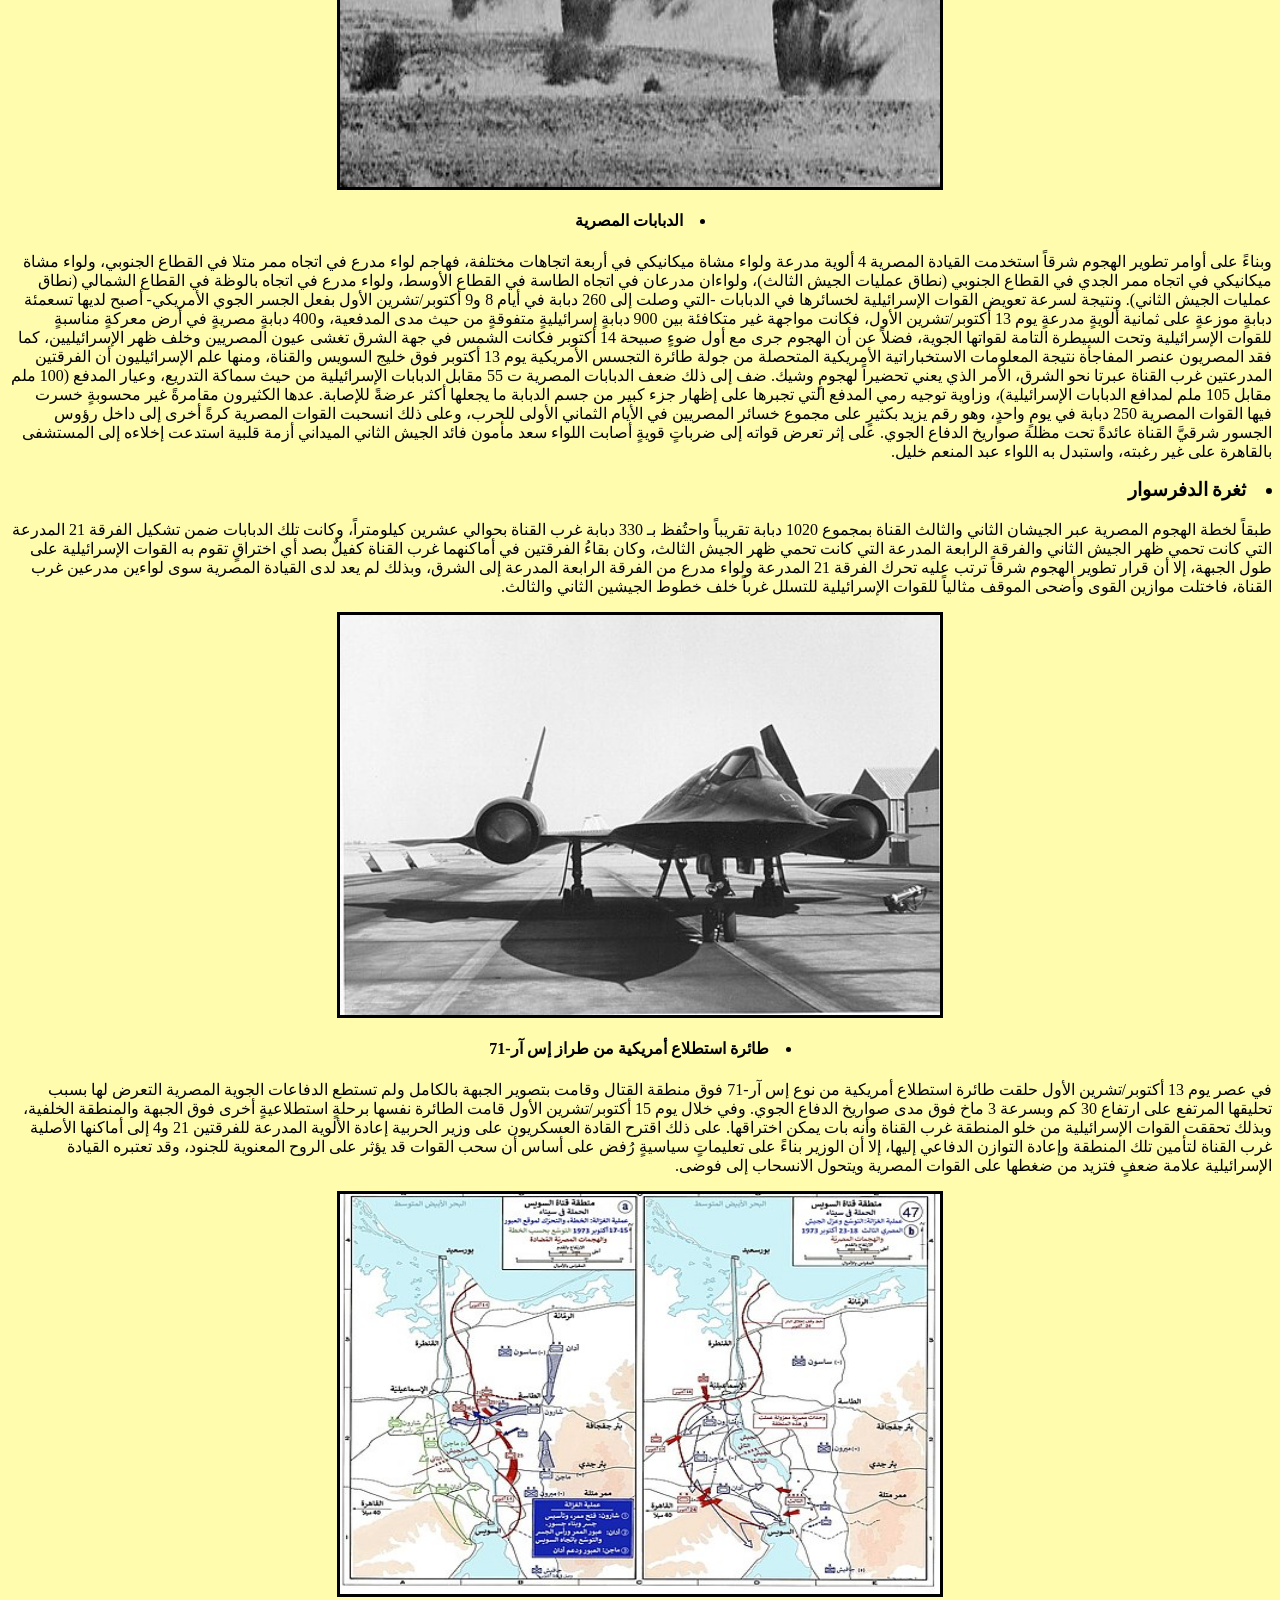
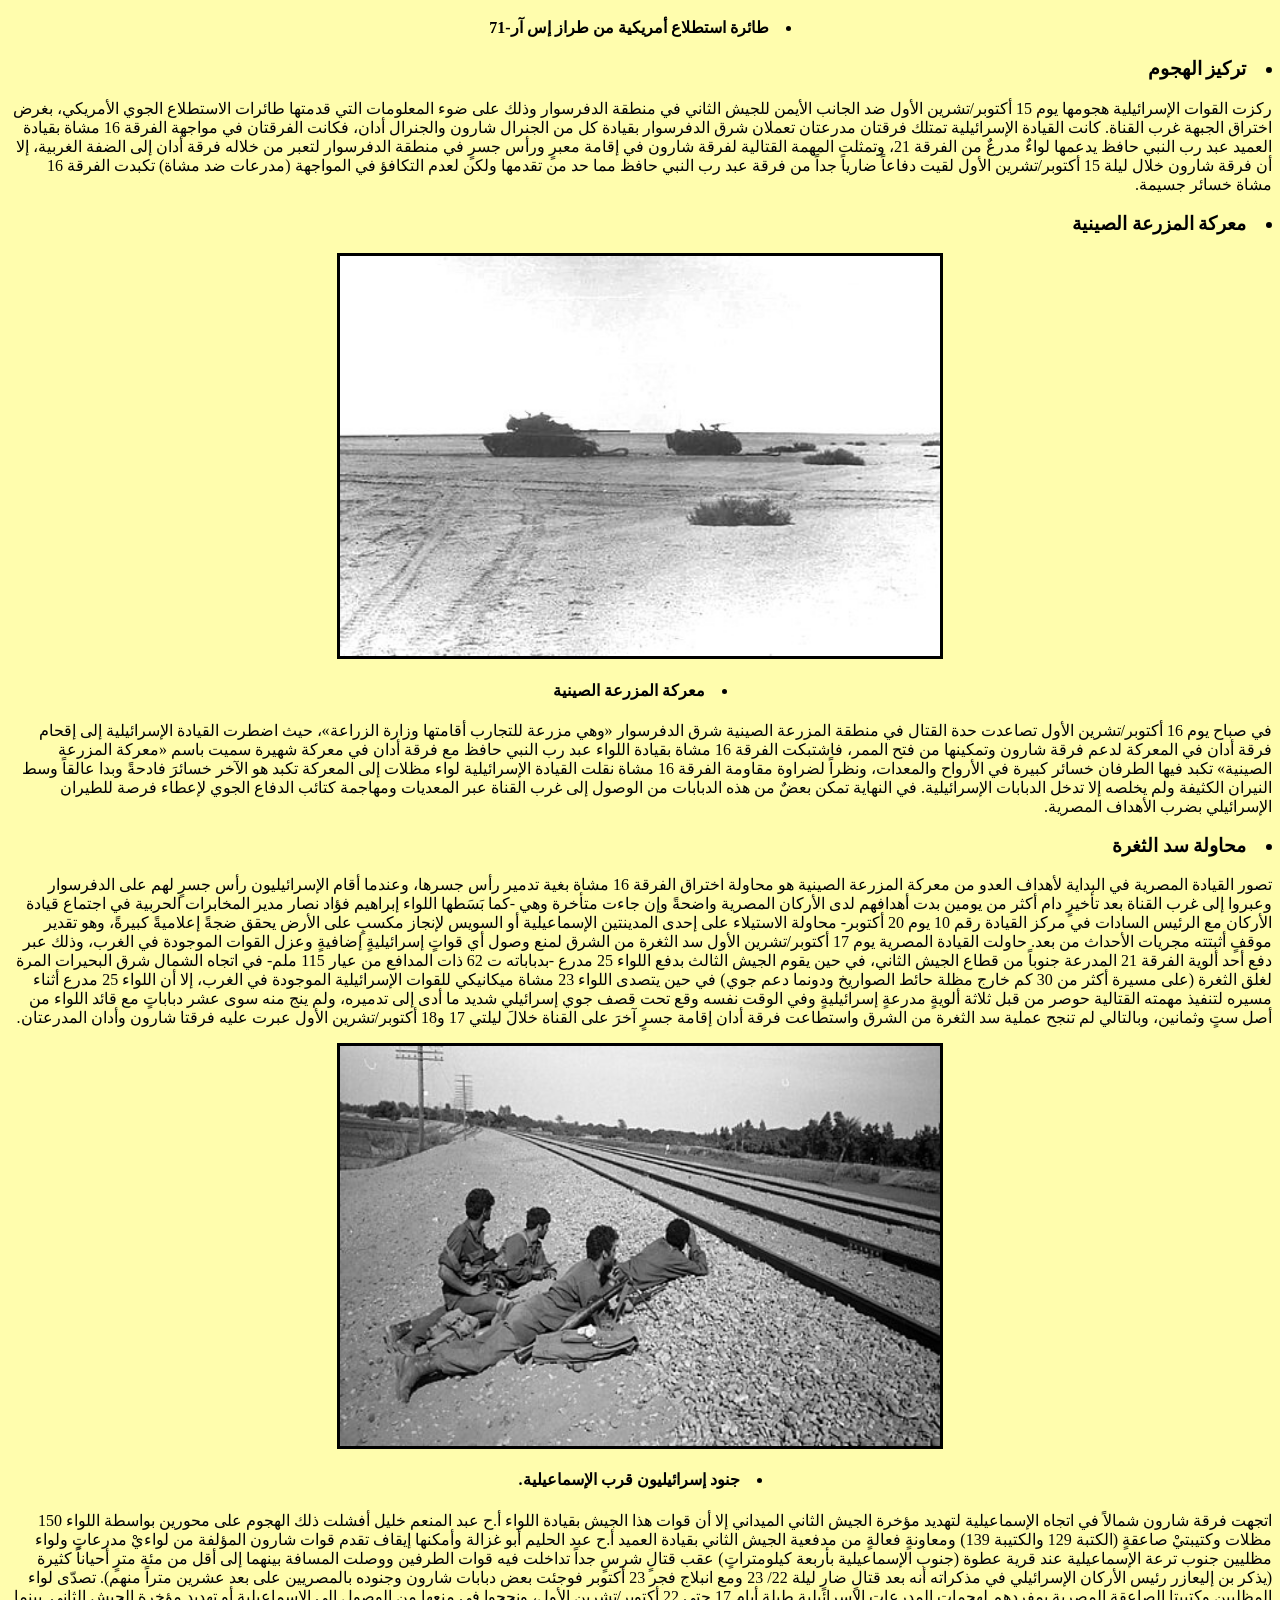
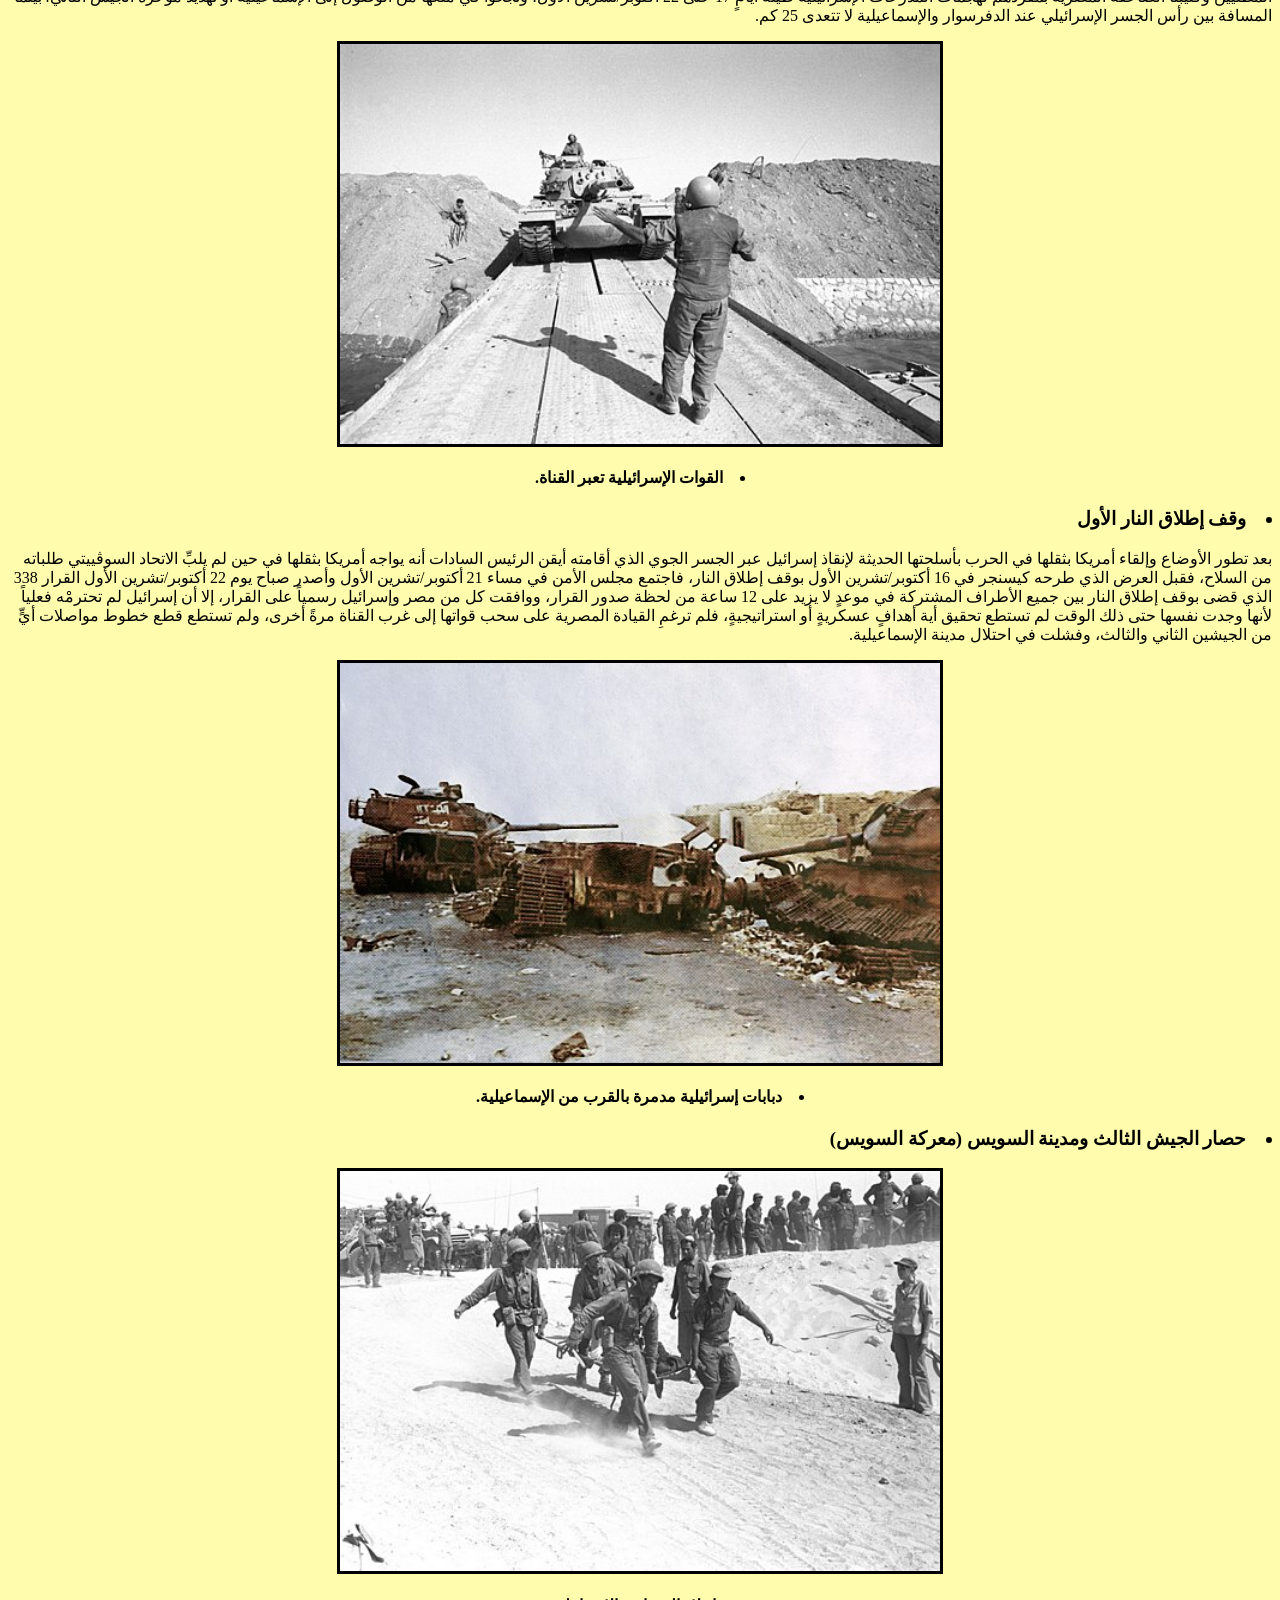
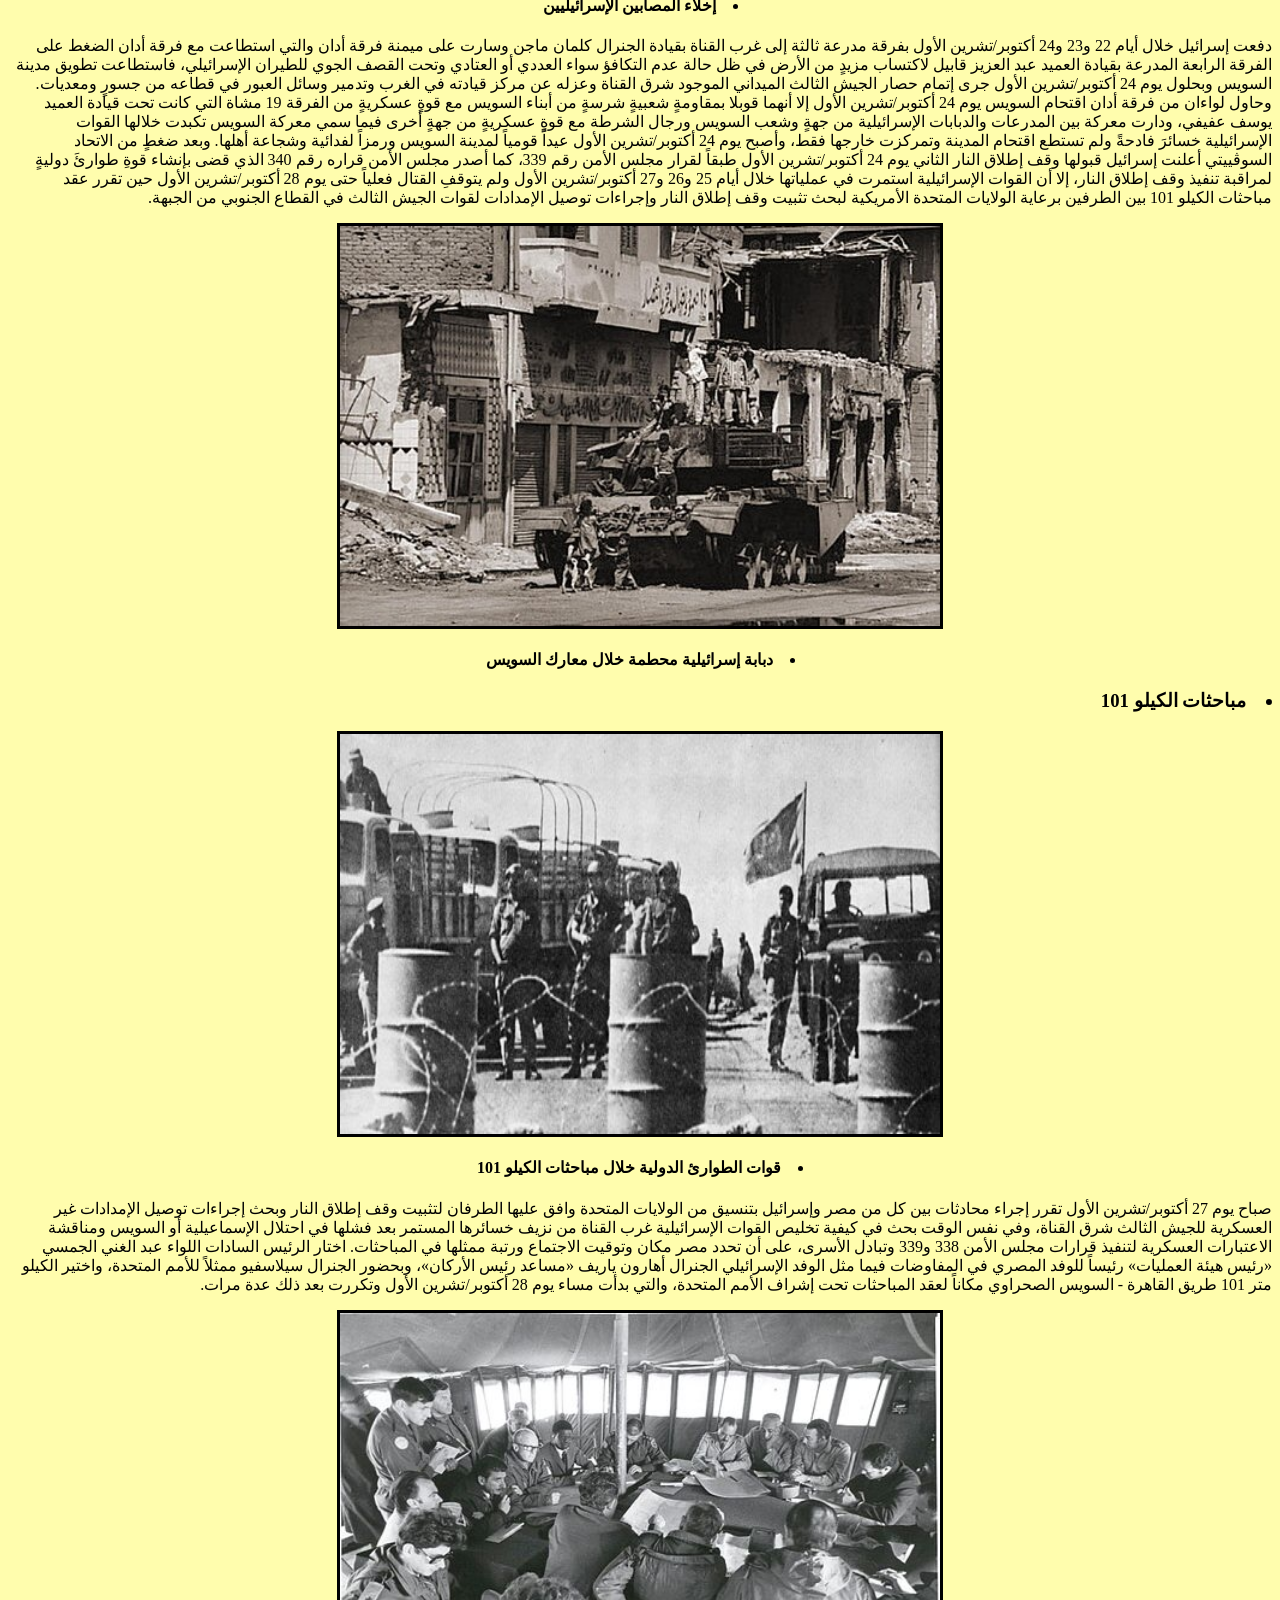
<file: events.html>
<!DOCTYPE html>
<html dir="rtl"> 
    <head> 
        <title> (أهم أحداث الحرب ) 6 أكتوبر </title>
        <meta name="description" content="مواقع عن حرب 6 أكتوبر ">
        <link rel="stylesheet" href="mystyle.css"> 
   <header style="display: flex; align-items: center; justify-content: space-between; padding: 20px;">
       <div class="egypt-flag">
                <img src="egypt-flag.webp" alt="علم مصر" class="flag" style="width: 80px; height: 80px;;">
            </div>
            
            <div class="school-logo" >
                <img src="school-logo.jpg" alt="شعار المدرسة" class="flag" style="width: 80px; height: 80px;;">
            </div>
                    </header>
    </head>        
<body>  
  <div id="today-date" style="position:fixed; top:8px; left:8px; background:#d4af37; color:#000; padding:3px 6px; border-radius:4px; font-weight:600; z-index:9999;"></div>
<button id="toTop" title="الرجوع للأعلى" style="position:fixed; right:15px; bottom:20px; display:none; padding:10px 12px; border:none; border-radius:8px; background:#c41e3a; color:#fff; font-weight:bold; cursor:pointer; z-index:9999;">
  ↑ </button>
<script>
const dateEl = document.getElementById('today-date');
const now = new Date();const options = { weekday: 'long', day: 'numeric', month: 'long', year: 'numeric' };dateEl.textContent = now.toLocaleDateString('ar-EG', options);const toTop = document.getElementById('toTop');
window.addEventListener('scroll', () => { if (window.scrollY > 200) toTop.style.display = 'block';  else toTop.style.display = 'none';});
toTop.addEventListener('click', () => {window.scrollTo({ top: 0, behavior: 'smooth' });});
</script>
  <style>
.flag {width: 120px; animation:wave 1.5s infinite ease-in-out alternate;}
@keyframes wave { from { transform: rotate(0deg); } to { transform: rotate(5deg);}}
</style>
    <nav> <p align="center"> <i> <a href="index.html"> الصفحة الرئيسية </a> &nbsp; <a href="about.html">  نبذة عن حرب 6 أكتوبر </a> &nbsp; <a href="events.html">  أهم أحداث الحرب </a> &nbsp;<a href="heroes.html"> أبطال الحرب </a> &nbsp; <a href="results.html">  نتائج الحرب </a>  &nbsp; <a href="conclusion.html"> الخاتمة </a> </i> </p> </nav>
    <h1   style="color:  #820505;" align="center">   <b>  أهم أحداث الحرب  </b> </h1>
                  <hr size="5" color="white"> 

<h2> الجبهة المصرية (سيناء) </h2>
                  <hr size="2" color="black"> 

                  <h3> <li> <b> الدفاعات الإسرائيلية (خط بارليف) </li> </b>  </h3>  
<p> أنشأ الإسرائيليون سداً ترابياً على الضفة الشرقية لقناة السويس بارتفاع يصل في الأماكن المهمة إلى 20 م، وبميل يتراوح ما بين 45 و65 درجة بهدف منع عبور أي مركبةٍ برمائيةٍ من القناة إلى الضفة الشرقية. وعلى طول هذا السد الترابي بني خط دفاعي قوي أطلق عليه «خط بارليف» يتكون من 35 حصناً تتراوح المسافة بينهم ما بين 1 كم في الاتجاهات المهمة و5 كم في الاتجاهات غير المهمة على طول القناة، وفي منطقة البحيرات المرة تباعدت هذه الحصون لتصل المسافة بينها ما بين 5 إلى 10 كم.</p>
<p> كانت تلك الحصون مدفونة في الأرض وذات أسقف يمكنها تحمل قصف المدفعية وكانت تحيط بها الألغام والأسلاك الشائكة الكثيفة لتصعيب مهمة الاقتراب منها، وتمكينها من غمر القناة بالنيران الكثيفة لمنع أي مهمة عبور للقوات المصرية، وبين تلك الحصون كانت هناك مرابض للدبابات يفصل بين كل منها 100 متر يمكن للقوات الإسرائيلية احتلالها في حالات التوتر لصد الهجمات.</p>
  <img style="border-radius: 0%; border:solid;display:block;margin:  auto;" src="2.webp" width="600"height="400">  
                       <h4 align="center"> <b> <li>  أحد حصون خط بارليف    </li>    </b>   </h4> 
<p> كفل تصميم الخط الدفاعي للدبابات الإسرائيلية التحرك بحرية من مربض لآخر دون أن تراها القوات المصرية من الجانب الغربي للقناة، كما تم تزويد تلك الحصون بمؤن وذخيرة تجعلها تكتفي ذاتياً لمدة سبعة أيام، وتم تأمين وسائل اتصالها بشكل جيد مع قياداتها بالخطوط الخلفية. وخصصت القيادة الإسرائيلية لواء مشاة لاحتلال تلك الحصون ولواء مدرع يعمل كاحتياطي قريب متمركز على بعد 5 إلى 8 كم، ولواءين مدرعين يتمركزان بمنطقة أبعد على بعد 25 إلى 30 كم.</p>
                         <h3> <li> <b> التخطيط </li> </b>  </h3>  
<p> حينما تولى السادات منصب الرئاسة عام 1970 لم تكن القيادة العسكرية المصرية تمتلك خططاً عسكريةً لمهاجمة القوات الإسرائيلية، والتي تحتل شبه جزيرة سيناء وقطاع غزة منذ حرب 1967 وكل ما كانت تمتلكه هو خطة دفاعية أطلق عليها اسم «الخطة 200»، بجانب خطة تعرضية تسمى «جرانيت» والتي تشمل تنفيذ بعض الغارات على مواقع القوات الإسرائيلية في سيناء إلا أنها لم تكن بالمستوى الذي يسمح بتسميتها خطةً هجومية.</p>
<p> بدأ الإعداد للخطط الهجومية المصرية عقب تولي الفريق سعد الشاذلي منصب رئيس أركان حرب القوات المسلحة في 16 مايو/أيار 1971 والذي بدأ مهام عمله بدراسة الإمكانيات الفعلية للقوات المسلحة المصرية ومقارنتها بالمعلومات المتاحة عن قدرات الجيش الإسرائيلي وذلك بهدف التوصل إلى خطةٍ هجوميةٍ واقعيةٍ تتوافق مع الإمكانيات المتاحة للقوات المصرية في ذلك الوقت. وخلص الشاذلي من دراسته -وطبقاً للإمكانيات المتاحة- بأن المعركة يجب أن تكون محدودةً وأن يكون هدفها عبور قناة السويس وتدمير خط بارليف ثم اتخاذ أوضاعٍ دفاعيةٍ على مسافةٍ تتراوح ما بين 10 و12 كم شرق القناة، وأن تبقى القوات في تلك الأوضاع الجديدة إلى أن يتم تجهيزها وتدريبها للقيام بالمرحلة التالية من تحرير الأرض.</p>
<p> عرض الشاذلي فكرته على وزير الحربية الفريق الأول محمد صادق، إلا أنه عارضها بحجة أنها ستبقي ما يزيد عن 60,000 كم² من أراضي سيناء بالإضافة إلى قطاع غزة تحت الاحتلال الإسرائيلي فضلاً عن أنها ستوجد وضعاً عسكرياً أصعبَ من وضع الجبهة الحالي الذي يحتمي خلف قناة السويس باعتبارها مانعاً مائياً جيداً، وكان يرغب في التخطيط لعمليةٍ عسكريةٍ هجوميةٍ تهدف إلى تدمير جميع القوات الإسرائيلية في سيناء لتحريرها هي وقطاع غزة في عمليةٍ واحدةٍ ومستمرة. في نهاية المطاف وبعد نقاشاتٍ وجلساتٍ مطولةٍ جرى التوصل إلى حلٍّ وسطٍ تمثل في إعداد خطتين الأولى هي «العملية/الخطة 41» التي تهدف إلى الاستيلاء على المضائق الجبلية في سيناء وقد أُعدت بالتعاون مع المستشارين السوڤييت بهدف إطلاعهم على احتياجات القوات المسلحة لتنفيذ الخطة، والثانية هي «خطة المآذن العالية» وتهدف إلى عبور قناة السويس وتدمير خط بارليف واحتلاله واتخاذ أوضاعٍ دفاعيةٍ واستنزاف إمكانيات الجيش الإسرائيلي إلى حين القيام بالمرحلة التالية من المعركة، وجرى إعداد تلك الخطة في سريةٍ تامّةٍ بعيداً عن أعين المستشارين السوڤييت. وخلال عام 1972 أدخلت تعديلات على «العملية/الخطة 41» وتغير اسمها إلى «جرانيت 2» ولكن بقي جوهرها كما هو. وركزت القوات المسلحة المصرية على تنفيذ «خطة المآذن العالية» التي كانت تناسب إمكاناتها في ذلك الوقت، وتغير اسم الخطة في سبتمبر/أيلول 1973 إلى «الخطة بدر» بعد أن تحدد موعد الهجوم ليكون السادس من أكتوبر/تشرين الأول من العام نفسه. وبناءً على هذه الخطة صدر «التوجيه 41» عن رئاسة الأركان المصرية الذي نظم عملية العبور.</p>
                  
<img style="border-radius: 0%; border:solid;display:block;margin:  auto;" src="3.jpg" width="600"height="400">  
                       <h4 align="center"> <b> <li>  قادة الأركان المصريون أثناء حرب أكتوبر.   </li>    </b>   </h4> 
<h3> <li> <b>اختيار موعد الحرب</li> </b>  </h3>  
<p> في 22 يوليو/تموز 1972 طلب الرئيس السادات سحب المستشارين العسكريين السوڤييت من مصر، وقرر أن الحرب ستجري بما هو متوفر من السلاح والمعدات وضمن طاقتها التي تسمح بها. منذ تكليف السادات للقوات المسلحة بالاستعداد للحرب في مؤتمر الجيزة يوم 24 أكتوبر/تشرين الأول 1972 عملت هيئة عمليات القوات المسلحة برئاسة اللواء عبد الغني الجمسي على تحديد أنسب التوقيتات للهجوم، وذلك بناءً على عدة عواملَ منها الموقف العسكري الإسرائيلي، وحالة القوات المصرية، والمواصفات الفنية للقناة من ناحية حالة المد والجزر وسرعة التيار واتجاهه والأحوال الجوية، وذلك بهدف تحقيق أفضل الظروف للقوات المصرية وأسوئها للقوات الإسرائيلية، مع مراعاة أن يناسب التاريخ الجبهة السورية أيضاً (يبدأ الثلج والجليد في نوفمبر/تشرين الثاني على مرتفعات الجولان فتوجب ألا تتأخر الحرب عن أكتوبر). بناءً على العديد من الدراسات حددت شهور مايو/أيار أو أغسطس/آب أو سبتمبر/أيلول-أكتوبر/تشرين الأول كأنسب الشهور للهجوم، وكان أفضلها شهر أكتوبر/تشرين الأول 1973 لعدة أسبابٍ منها لكونه أفضلَ الشهورِ بالنسبة لحالة المناخ على كلا الجبهتين المصرية والسورية، كما أن الانتخابات البرلمانية الإسرائيلية ستُجرى يوم 28 منه وسينشغلُ الشعب والجيش بالحملات الانتخابية (باعتبار جميع المدنيين القادرين على حمل السلاح هم عناصر احتياطٍ في الجيش في إسرائيل)، وبعد دراسة العطلات الرسمية في إسرائيل حيث تكون قواتها المسلحة في أدنى استعداداتها وُجد أن يوم السبت -عيد الغفران أو كيبور- 6 أكتوبر 1973 م / 10 رمضان 1393 هـ هو الأنسب لأنه اليوم الوحيد في السنة الذي تتوقف فيه الإذاعة والتلفزة عن البث، مما سيتطلب من إسرائيل وقتاً أطول لاستدعاء الاحتياطي الذي يمثل القاعدة العريضة لقواتها المسلحة. واختيرت الساعة 14:00 (1400 وفق العرف العسكري) بعد الظهر لانطلاق الهجوم حيث تكون الشمس جهة الغرب خلف ظهور المصريين وتغشى عيون الإسرائيليين مما يُتيح رؤيةً جيدةً جداً للمهاجمين على عكس المدافعين، وتقرر هذا في الاجتماع المشترك السري بين القيادتين العسكريتين المصرية والسورية برئاسة وزيريْ الدفاع في 22 أغسطس/آب في قيادة القوات البحرية في الإسكندرية.</p>
<h3> <li>  <b>  الخداع الإستراتيجي </b></li></h3>
<p> في يوليو/تموز 1972 اجتمع الرئيس السادات مع رئيس المخابرات العامة ومدير المخابرات الحربية ومستشار الأمن القومي والقائد العام للقوات المسلحة لوضع خطة خداع استراتيجي تسمح لمصر بالتفوق على التقدم التكنولوجي والتسليحي الإسرائيلي عن طريق إخفاء أي علامات للاستعداد للحرب وحتى لا تقوم إسرائيل بضربة إجهاضية للقوات المصرية في مرحلة الإعداد على الجبهة، واشتملت الخطة على ستة محاور رئيسية تضمنت إجراءات تتعلق بالجبهة الداخلية، إجراءات تتعلق بنقل المعدات للجبهة، إجراءات خداع ميدانية، إجراءات خداع سيادية، تأمين تحركات واستعدادات القوات المسلحة، توفير المعلومات السرية عن القوات الإسرائيلية وتضليلها.</p>

<img style="border-radius: 0%; border:solid;display:block;margin:  auto;" src="4.jpg" width="600"height="400">  
                       <h4 align="center"> <b> <li>  الجنود المصريون مع عربات الجر المحملة بالذخيرة  </li>    </b>   </h4> 

<h3> <li> <b> التغلب على مشكلات العبور </b></li></h3>
<p> شكلت قناة السويس مانعاً مائياً صناعياً صعب العبور، إذ يبلغ عرضها ما بين 180 إلى 200 متر، وأجنابها حادة ومكسوة بالحجارة مما يمنع عبور الدبابات البرمائية، بالإضافة إلى ذلك أنشأ الإسرائيليون سداً ترابياً على الضفة الشرقية أسسوه على التلال الرملية الناتجة من حفر القناة عند شقها، وعلى طول هذا السد شيدوا خطَّ دفاعٍ منيعٍ جداً مؤلفٍ من خمسةٍ وثلاثين حصناً منيعاً من بور فؤاد شمالاً إلى لسان بور توفيق جنوباً أطلقوا عليه «خط بارليف» نسبةً إلى حاييم بارليف رئيس الأركان الإسرائيلي السابق (ما بين 1968/1/1 - 1972/1/1). استندت خطة العبور إلى فتح ثغراتٍ في الساتر الترابي الشرقي لإنشاء رؤوس الجسور وتسهيل عبور المشاة والمعدات والمركبات باستخدام فكرةٍ بسيطةٍ ولكنها فعالةٌ، وهي التجريف بضغط المياه باستخدام المضخات وخُصِّص لكل ثغرةٍ خمس مضخاتٍ يمكنها إزاحة 1500 متر مكعب من الأتربة خلال ساعتين بعدد أفراد من 10 إلى 15 جندي.</p>
<img style="border-radius: 0%; border:solid;display:block;margin:  auto;" src="5.jpg" width="600"height="400">  
                       <h4 align="center"> <b> <li>  الجسور العائمة </li>    </b>   </h4> 
<p> للتغلب على نيران النابالم المشتعلة على سطح القناة خُطِّط لسد فتحات أنابيب المواد المشتعلة قبل بدء العبور بمادة قوية سريعة التصلب، مع قصف خزاناتها بالمدفعية أثناء فترة التمهيد المدفعي الذي يسبق الهجوم، وانتخاب نقط عبور فوق اتجاه التيار لتفادي تأثير السائل المحترق. ولتدعيم المشاة العابرة إلى الضفة الشرقية بالذخيرة والمؤن -ريثما يبدأ عملُ الجسور وبجري نقلُ المعداتِ والأسلحةِ الثقيلة- جرى تغيير الشدات الميدانية لجنود المشاة لتسمح بحمل أوزانٍ تصل حتى ثلاثين كيلوجراماً ويمكنها السماحُ للجندي بالتحرك بيسرٍ داخل أرض المعركة، كما جرى إمدادهم بعربات جرِّ يدويِّ يمكنها حمل مئةٍ وخمسينَ كيلوجراماً من الذخيرة والمعدات وتُجرُّ بواسطة فردين، وزُود المشاة بنظاراتٍ مُعتمةٍ يُمكِّنُ ارتداؤها من مواجهة الأضواء المبهرة التي قد تستخدم لإعاقة ضرباتهم، بالإضافة إلى سلالم الحبال المستخدمة في البحرية المصنوعة من درجاتٍ خشبيةٍ وأجنابٍ من الحبال مما يسهل طيه وحمله ويمنع غوص أرجل الجنود وعرباتهم في رمال الساتر الترابي.</p>
<img style="border-radius: 0%; border:solid;display:block;margin:  auto;" src="6.jpg" width="600"height="400">  
                       <h4 align="center"> <b> <li> فتح الثغرات باستخدام مضخات المياه </li>    </b>   </h4> 

<h2>السادس من أكتوبر</h2>
                  <hr size="2" color="black"> 
<h3><li> <b>    الضربة الجوية    </b></li></h3>
<p> في تمام الساعة 1400 من يوم 6 أكتوبر/تشرين الأول 1973 نفذت 220 طائرة حربية مصرية ضربة جوية على الأهداف الإسرائيلية شرقي القناة (كان أقصى عمقٍ ممكنٍ للطائرات المصرية خط المضائق في منتصف سيناء، وعليه غطت الضربة الجوية النصف الغربي من سيناء عدا هجوم واحد قصف مطاراً جنوب العريش). عبرت الطائرات على ارتفاعاتٍ منخفضةٍ للغاية (حوالي 30 م) لتفادي الرادارات الإسرائيلية، وقد استهدفت المطارات ومراكز القيادة ومحطات الرادار والإعاقة الإلكترونية وبطاريات الدفاع الجوي وتجمعات الأفراد والمدرعات والدبابات والمدفعية والنقاط الحصينة في خط بارليف ومصافي النفط ومخازن الذخيرة. جاء في تقرير قائد القوى الجوية عقب الهجوم أن الضربة حققت 95 % من أهدافها الموضوعة، وخسرت أحد عشر طياراً شهيداً منهم ستة طيارين في الغارة على مطار الطور قرب شرم الشيخ ويعود ذلك لفقدان عنصر المفاجأة بسبب ملاقاتهم أربع طائراتٍ فانتوم كانت تقوم بدوريةٍ اعتياديةٍ فوق شرم الشيخ فجرت معركة غير متكافئةٍ بسبب التفوق النوعي لطائرة الفانتوم وقتئذٍ.</p>
<img style="border-radius: 0%; border:solid;display:block;margin:  auto;" src="7.jpg" width="600"height="400">  
                       <h4 align="center"> <b> <li> طائرات ميج 21 مصرية</li>    </b>   </h4> 

<h3><li> <b>  التمهيد المدفعي     </b></li></h3>
<p>بعد عبور الطائرات المصرية بخمس دقائقَ بدأتِ المدفعية المصرية (حوالي 2200 مدفعٍ) قصف التحصينات والأهداف الإسرائيلية الواقعة شرقَ القناةِ قصفاً كثيفاً تحضيراً لعبور المشاة، فيما تسللت عناصر من سلاح المهندسين والصاعقة إلى الشاطئ الشرقي للقناة لإغلاق الأنابيب التي تضخ السائل المشتعل (النابالم) إلى سطح المياه. في تمام الساعة 1420 توقفت المدفعية ذات السمت (خط المرور) العالي عن قصف النسق الأمامي لخط بارليف ونقلت نيرانها إلى العمق حيث مواقعُ النسق الثاني، وقامت المدفعية ذات السمت (خط المرور) المسطح بالقصف المباشر على مواقع خط بارليف لتأمين عبور المشاة تحت غطاءٍ من نيرانها.  </p>
<img style="border-radius: 0%; border:solid;display:block;margin:  auto;" src="8.jpg" width="600"height="400">  
                       <h4 align="center"> <b> <li> المدفعية المصرية </li>    </b>   </h4> 

<h3><li> <b>    العبور   </b></li></h3>
<p>  في تمام الساعة 1830 كان ألفا ضابطٍ وثلاثين ألف جنديٍّ من خمس فرق مشاةٍ؛ ثلاث من الجيش الثاني الميداني وقطاعه من شمال البحيرات المرة حتى بورسعيد، واثنتان من الجيش الثالث الميداني وقطاعه من جنوب البحيرات المرة حتى السويس، قد عبروا القناة، واحتفظوا بخمسة رؤوس جسورٍ (واحدٍ لكل فرقة)، واستمر سلاح المهندسين بفتح الثغرات في الساتر الترابي لإتمام مرور الدبابات والمركبات البرية، فيما عبر لواءُ برمائيُّ مكونُ من عشرين دبابةٍ برمائيةٍ وثمانين مركبةٍ برمائيةٍ عبر البحيرات المرة في قطاع الجيش الثالث، وبدأ يالتعامل مع القوات الإسرائيلية. في تمام الساعة 2030 اكتمل بناء أول جسرٍ ثقيلٍ، وفي تمام الساعة 2230 اكتمل إنشاء سبعةِ جسورٍ أخرى وبدأت الدبابات والأسلحة الثقيلة تتدفق نحو الشرق مستخدمةً هذه الجسورَ وإحدى وثلاثين معدّيةً.</p>
<img style="border-radius: 0%; border:solid;display:block;margin:  auto;" src="9.jpg" width="600"height="400">  
                       <h4 align="center"> <b> <li>القوات المصرية تعبر القناة </li>    </b>   </h4> 

<h2> السابع من أكتوبر </h2>
                  <hr size="2" color="black"> 
<p> كانت القواتُ المصرية صبيحةَ يوم الأحد 7 أكتوبر/تشرين الأول قد أنجزت عبورها لقناة السويس وأصبح لدى القيادة العامة خمس فرق مشاةٍ بكامل أسلحتها على الضفة الشرقية للقناة، بالإضافة إلى ألف دبابةٍ، وتهاوى خط بارليف الدفاعي واستولى الجيش المصري على تحصيناته عدا حصن لسان بور توفيق المنيع جنوب شرق السويس الذي سقط يوم 11 أكتوبر/تشرين الأول، وتحطمت أسطورة الجيش الإسرائيلي الذي لا يقهر. يومَ السابعِ من أكتوبر/تشرين الأول واصلتِ القوات المصرية توسيع رؤوس جسور فرق المشاة وسد الثغرات فيما بينها ضمن نطاق كلٍّ من الجيشين الميدانيين. وكانت القوات الخاصة وقوات الصاعقة المحمولة جواً قد قامت في اليوم السابق بالإسقاط في مؤخرة القوات الإسرائيلية لتنفيذ كمائنَ ضد قوات الاحتياط المتقدمة من الخلف نحو الجبهة على أربعة محاور؛ رمانة (شمالاً)، والطاسة، وممر الجدي، وممر متْلا (جنوباً)، ما أرغم العدو على التحرك ببطءٍ وحذرٍ، وأخّر وصول قواته إلى الميدان لساعاتٍ كانت حاسمةً في تثبيت الوجود العسكري المصري شرق القناة. جرى كذلك تحسين الموقف الإداري والتعبوي (اللوجستي) للقوات لإعطائها دفعةً قويةً لمعاركها التالية. أثناءَ ذلك دَعّمتِ القواتُ الإسرائيليةُ موقفها بالتدريج على الجبهةِ، ودفعت بخمسة ألويةٍ مدرعةٍ وثلاثمئة دبابةٍ لتعويض خسائر الألوية المدرعة الثلاثة التي كانت تتمركز خلف تحصينات خط بارليف. أنجزت قوات الصاعقة المجوقلة [المنقولة جواً] بالحوامات مهامها في ظروفٍ قتاليةٍ بالغة الصعوبة وسيطرةٍ جويةٍ معاديةٍ مطلقة، ماحدا برئيس الأركان الإسرائيلي ديفيد أليعازر ليصف قتالها بالشراسة والشجاعة منقطعة النظير، والقليل جداً منها من استطاع العودة، وبعض الوحدات لم ينج منها أحد (نتيجة حفرياتٍ حديثةٍ بعضها دعمته اعترافاتٌ نشرت مؤخراً جرى الكشف عن إعداماتٍ ميدانيةٍ لجنودٍ أسرى في منطقة الممرات بأمرٍ مباشرٍ من الجنرال شارون). قامت مجموعة الصاعقة المؤلفة من 220 فرداً التي أُنزلت بالحوامات في «رمانة» على المحور الساحلي يوم 6 أكتوبر بتعطيل تقدم لواءٍ مدرعٍ من مجموعة الجنرال أدان نحو الجبهة لأكثرَ من ثلاثين ساعةً (كانت مهمتهم القتالية إعاقة التقدم لست ساعاتٍ فقط)، قبل انسحاب المتبقين (25 فرداً) في 8 أكتوبر/تشرين الأول بعد نفاد الذخيرة في مسيرٍ دام خمسة أيامٍ على الأقدام كانوا فيه يكمنون بالنهار ويتسللون في الليل.</p>
<img style="border-radius: 0%; border:solid;display:block;margin:  auto;" src="10.jpg" width="600"height="400">  
                       <h4 align="center"> <b> <li>رفع العلم المصري فوق سيناء  </li>    </b>   </h4> 

<h3><li> <b>   الهجوم المضاد الإسرائيلي    </b></li></h3>
<p> بحلول يوم 8 أكتوبر/تشرين الأول اندمجت رؤوس جسور الفرق الخمس في رأسَيْ جسرين؛ كلٌّ في جيش. امتد رأس جسر الجيش الثاني الميداني من القنطرة شمالاً إلى الدفرسوار جنوباً، ورأس جسر الجيش الثالث الميداني من البحيرات المرة شمالاً إلى بورتوفيق جنوباً، وكان رأس جسر كل جيشٍ يصل إلى عمق حوالي 10 كم، وبقيت ثغرة بين رأسي جسري الجيشين بطول 30-40 كم شرق البحيرات المرة، وهي منطقة خارج نطاق مظلة الدفاع الجوي المصري ولذلك كان التحرك داخلها محدوداً.</p>
<img style="border-radius: 0%; border:solid;display:block;margin:  auto;" src="11.jpg" width="600"height="400">  
                       <h4 align="center"> <b> <li> الجسور المصرية. </li>    </b>   </h4> 
<p>   حشدت القيادة الإسرائيلية في يوم 8 أكتوبر/تشرين الأول ثمانية ألويةٍ مدرعةٍ منظمةٍ في ثلاث فرقٍ؛ فرقتان من ثلاثة ألوية مدرعة الأولى في القطاع الشمالي بقيادة الجنرال برن أدان، والثانية في القطاع الأوسط بقيادة الجنرال أرئيل شارون، أما الفرقة الثالثة فكانت مشكلةً من لواءين مدرعين في القطاع الجنوبي بقيادة الجنرال ألبرت ماندلر.</p>
<img style="border-radius: 0%; border:solid;display:block;margin:  auto;" src="12.jpg" width="600"height="400">  
                       <h4 align="center"> <b> <li> خارطة العمليات في الجبهة المصرية. </li>    </b>   </h4> 
<p> وفي هذا اليوم كان حجم القوات المصرية والإسرائيلية يكاد يكون متساوياً من حيث العدد، فقد كان لدى القيادة الإسرائيلية 960 دبابة في حين كان لدى القيادة المصرية 1000 دبابة، إلا أن التفوق النوعي كان في صالح الإسرائيليين حيث تميزت دباباتهم (معظمها سنتوريون وإم 60 الأمريكية، وبعضها ليوبارد الألمانية) بأن جميع مدافعها عيار 105 ملم ومجهزة بوسائل تقدير المسافة والتسديد والرؤية الليلية، في حين اختلفت أعيرة مدافع الدبابات المصرية ما بين 200 دبابة تي 62 عيار مدفعها 115 ملم، و500 دبابة تي 55 عيار مدفعها 100 ملم، و280 دبابة تي 54 عيار مدفعها 85 ملم، و20 دبابة تي 34 عيار مدفعها 76 ملم، وعليه كان للدبابات الإسرائيلية الأفضلية من حيث مدى المدافع، كما أنها لم تكن مرتبطة تكتيكياً بالدفاع عن المشاة مما أعطاها حرية المناورة والتحرك من قطاع إلى آخر خلال ساعاتٍ قليلة، فيما لم تحظَ الدبابات المصرية بتلك الميزة نظراً لأن مهامها القتالية كانت مقصورةً على معاونة المشاة والدفاع عنها ورفع القدرات القتالية لفرق المشاة، وهو الوضع الذي خططت له القيادة المصرية بحيث يناسب ما تمتلكه في ذلك الوقت من عتادٍ وتسليح، وقد ثبت نجاح تكتيك استخدام إمكانات الدبابات المصرية ضمن تشكيلات المشاة وتحاشيها لمعارك الدبابات المفتوحة خلال الأيام التالية للمعركة.</p>
<img style="border-radius: 0%; border:solid;display:block;margin:  auto;" src="13.jpg" width="600"height="400">  
                       <h4 align="center"> <b> <li> دبابة إسرائيلية. </li>    </b>   </h4> 
<p> مع إطلالة صباح يوم 8 أكتوبر/تشرين الأول نفذت القوات الإسرائيلية هجومها المضاد في عدة اتجاهات فهاجمت الفرقة 18 مشاة بقيادة فؤاد عزيز بلواءٍ مدرعٍ في اتجاه القنطرة، والفرقة الثانية مشاة بقيادة حسن أبو سعدة بلواءٍ مدرعٍ آخرَ في اتجاه الفردان، وصدت القوات المصرية الهجوم. وبعد الظهيرة قامت القوات الإسرائيلية باستئناف الهجوم بلواءين مدرعين على الفرقة الثانية مشاة في اتجاه الفردان، بينما هاجم لواء مدرع ثالث الفرقة 16 مشاة بقيادة عبد رب النبي حافظ في اتجاه الإسماعيلية، وتصدت الفرق المصرية للهجمات بنجاح.</p>

<h3><li> <b> معركة الفردان  </b></li></h3>
<p> في 9 أكتوبر/تشرين الأول عاودت القوات الإسرائيلية هجومها ودفعت فرقة أدان بلواءين مدرعين ضد فرقة المشاة الثانية ولواءٍ ثالثٍ مدرعٍ ضد الفرقة 16 مشاة بقيادة عبد رب النبي حافظ في قطاع شرق الإسماعيلية ودارت معركة الفردان بين فرقة آدان والفرقة الثانية مشاة بقيادة حسن أبو سعدة الذي نصب كميناً للدبابات الإسرائيلية المندفعة نحو القناة بتنفيذ انسحابٍ تكتيكيٍّ أمامها حتى وصلت طلائع دباباتها إلى مبعدة نحو ثلاثة كيلومتراتٍ من شط القناة، وأدخلها في «منطقة قتل» (صندوق مفتوح) وفتح النار عليها من ثلاث جهاتٍ في وقتٍ واحدٍ بواسطة المشاة المزودة بالأسلحة المضادة للدبابات (صواريخ مالوتكا م/د المحمولة فردياً)، والدبابات، والمدفعية مما اضطر أدان لسحب قواته بعد تكبده خسائرَ جسيمةً (بقي لديه حوالي 120 دبابةٍ من أصل 280)، وأسر له قائد اللواء 190 المدرع "لواء جولاني" -أحد اللوائين المهاجمَيْن ورأس حربة الهجوم- العقيد عساف ياجوري.</p>
<img style="border-radius: 0%; border:solid;display:block;margin:  auto;" src="14.jpg" width="600"height="400">  
                       <h4 align="center"> <b> <li> مدرعة إسرائيلية محطمة بالقرب من الإسماعيلية </li>    </b>   </h4> 
<p> ولم يشنَّ الإسرائيليون أيَّ هجومٍ مركزٍ بعد ذلك اليوم. وبذلك فشل الهجوم الإسرائيلي الرئيس يومي 8 و9 أكتوبر/تشرين الأول في تحقيق هدفه وحافظت فرق المشاة المصرية على مواقعها شرق القناة، باستثناء هجومٍ يومَ 10 أكتوبر/تشرين الأول لكتيبة دباباتٍ إسرائيليةٍ مدعّمةٍ بمشاةٍ ميكانيكيةٍ (متحركةٍ بناقلاتٍ مدرعةٍ) على الجناح الأيسر لفرقة المشاة الثانية جرى صده وإرغام قواته على الانسحاب ليلاً.</p>

<h3> <li> <b> معركة بورسعيد </b></li></h3>
<p> شهدت بورسعيد يوم 8 أكتوبر/تشرين الأول أشد المعارك بين قوات الدفاع الجوي المصرية والقوات الجوية الإسرائيلية، حيث بلغ عدد الطائرات الإسرائيلية المهاجمة لبورسعيد في بعض الطلعات أكثر من 50 طائرة، ونجحت قوات الدفاع الجوي المصرية في إيقاع الكثير من الخسائر بتلك الطائرات وتشتيت الهجمة الجوية الإسرائيلية على بورسعيد. كانت بورسعيد مهمةً لأتها أقرب نقاط الجبهة إلى فلسطين المحتلة، فمثلت كتائب الصواريخ بعيدة المدى فيها تهديداً استراتيجياً بإمكان وصولها للعمق الإسرائيلي.</p>

<h3><li><b>  تطوير الهجوم شرقاً (في اتجاه المضايق)  </b></li></h3>
<p> خلال أيام 11 أكتوبر/تشرين الأول و12 أكتوبر/تشرين الأول طلب وزير الحربية المصري المشير أحمد إسماعيل من رئيس الأركان الفريق سعد الشاذلي أكثر من مرة تطوير الهجوم إلى المضائق بهدف تخفيف الضغط على الجبهة السورية، إلا أن الشاذلي عارض بشدة أي تطوير خارج نطاق الـ15 كيلو شرق القناة التي تتمركز القوات ضمنها بحماية مظلة الدفاع الجوي، حيث يعني أي تقدم خارج تلك المظلة وقوع القوات البرية فريسةً سهلةً للطيران الإسرائيلي دون أن تعود بأي فائدة على الجبهة السورية، وللمرة الثالثة أصر الوزير على تطوير الهجوم معللاً ذلك بأنه قرار سياسي، ويجب أن يبدأ صباح يوم 13 أكتوبر/تشرين الأول، فقامت القيادة العامة بإعداد التعليمات الخاصة بتطوير الهجوم وإرسالها إلى قيادات كلٍّ من الجيشين الثاني والثالث. إلا أن قائدي الجيشين اللواء سعد مأمون واللواء عبد المنعم واصل اعترضا على التنفيذ لأسباب الفريق الشاذلي نفسها، فاستدعيا جميعاً إلى اجتماع في القيادة العامة عرض فيه كل منهم وجهة نظره، إلا أن الوزير أصر على تطوير الهجوم بدعوى أنه قرار سياسي، وتأجل فقط تطوير الهجوم من يوم 13 إلى 14 أكتوبر/تشرين الأول.</p>
<img style="border-radius: 0%; border:solid;display:block;margin:  auto;" src="15.jpg" width="600"height="400">  
                       <h4 align="center"> <b> <li> الدبابات المصرية </li>    </b>   </h4> 
                       <p> وبناءً على أوامر تطوير الهجوم شرقاً استخدمت القيادة المصرية 4 ألوية مدرعة ولواء مشاة ميكانيكي في أربعة اتجاهات مختلفة، فهاجم لواء مدرع في اتجاه ممر متلا في القطاع الجنوبي، ولواء مشاة ميكانيكي في اتجاه ممر الجدي في القطاع الجنوبي (نطاق عمليات الجيش الثالث)، ولواءان مدرعان في اتجاه الطاسة في القطاع الأوسط، ولواء مدرع في اتجاه بالوظة في القطاع الشمالي (نطاق عمليات الجيش الثاني). ونتيجة لسرعة تعويض القوات الإسرائيلية لخسائرها في الدبابات -التي وصلت إلى 260 دبابة في أيام 8 و9 أكتوبر/تشرين الأول بفعل الجسر الجوي الأمريكي- أصبح لديها تسعمئة دبابةٍ موزعةٍ على ثمانية ألويةٍ مدرعةٍ يوم 13 أكتوبر/تشرين الأول، فكانت مواجهة غير متكافئة بين 900 دبابةٍ إسرائيليةٍ متفوقةٍ من حيث مدى المدفعية، و400 دبابةٍ مصريةٍ في أرض معركةٍ مناسبةٍ للقوات الإسرائيلية وتحت السيطرة التامة لقواتها الجوية، فضلاً عن أن الهجوم جرى مع أول ضوءٍ صبيحة 14 أكتوبر فكانت الشمس في جهة الشرق تغشى عيون المصريين وخلف ظهر الإسرائيليين، كما فقد المصريون عنصر المفاجأة نتيجة المعلومات الاستخباراتية الأمريكية المتحصلة من جولة طائرة التجسس الأمريكية يوم 13 أكتوبر فوق خليج السويس والقناة، ومنها علم الإسرائيليون أن الفرقتين المدرعتين غرب القناة عبرتا نحو الشرق، الأمر الذي يعني تحضيراً لهجومٍ وشيك. ضف إلى ذلك ضعف الدبابات المصرية ت 55 مقابل الدبابات الإسرائيلية من حيث سماكة التدريع، وعيار المدفع (100 ملم مقابل 105 ملم لمدافع الدبابات الإسرائيلية)، وزاوية توجيه رمي المدفع التي تجبرها على إظهار جزء كبير من جسم الدبابة ما يجعلها أكثر عرضةً للإصابة. عدها الكثيرون مقامرةً غير محسوبةٍ خسرت فيها القوات المصرية 250 دبابة في يومٍ واحدٍ، وهو رقم يزيد بكثيرٍ على مجموع خسائر المصريين في الأيام الثماني الأولى للحرب، وعلى ذلك انسحبت القوات المصرية كرةً أخرى إلى داخل رؤوس الجسور شرقيَّ القناة عائدةً تحت مظلة صواريخ الدفاع الجوي. على إثر تعرض قواته إلى ضرباتٍ قويةٍ أصابت اللواء سعد مأمون فائد الجيش الثاني الميداني أزمة قلبية استدعت إخلاءه إلى المستشفى بالقاهرة على غير رغبته، واستبدل به اللواء عبد المنعم خليل.</p>





                       <h3> <li> <b> ثغرة الدفرسوار   </b></li></h3>
                       <p> طبقاً لخطة الهجوم المصرية عبر الجيشان الثاني والثالث القناة بمجموع 1020 دبابة تقريباً واحتُفظ بـ 330 دبابة غرب القناة بحوالي عشرين كيلومتراً، وكانت تلك الدبابات ضمن تشكيل الفرقة 21 المدرعة التي كانت تحمي ظهر الجيش الثاني والفرقة الرابعة المدرعة التي كانت تحمي ظهر الجيش الثالث، وكان بقاءُ الفرقتين في أماكنهما غرب القناة كفيلٌ بصد أي اختراقٍ تقوم به القوات الإسرائيلية على طول الجبهة، إلا أن قرار تطوير الهجوم شرقاً ترتب عليه تحرك الفرقة 21 المدرعة ولواء مدرع من الفرقة الرابعة المدرعة إلى الشرق، وبذلك لم يعد لدى القيادة المصرية سوى لواءين مدرعين غرب القناة، فاختلت موازين القوى وأضحى الموقف مثالياً للقوات الإسرائيلية للتسلل غرباً خلف خطوط الجيشين الثاني والثالث.</p>
<img style="border-radius: 0%; border:solid;display:block;margin:  auto;" src="16.jpg" width="600"height="400">  
                       <h4 align="center"> <b> <li> طائرة استطلاع أمريكية من طراز إس آر-71 </li>    </b>   </h4> 
<p> في عصر يوم 13 أكتوبر/تشرين الأول حلقت طائرة استطلاع أمريكية من نوع إس آر-71 فوق منطقة القتال وقامت بتصوير الجبهة بالكامل ولم تستطع الدفاعات الجوية المصرية التعرض لها بسبب تحليقها المرتفع على ارتفاع 30 كم وبسرعة 3 ماخ فوق مدى صواريخ الدفاع الجوي. وفي خلال يوم 15 أكتوبر/تشرين الأول قامت الطائرة نفسها برحلةٍ استطلاعيةٍ أخرى فوق الجبهة والمنطقة الخلفية، وبذلك تحققت القوات الإسرائيلية من خلو المنطقة غرب القناة وأنه بات يمكن اختراقها. على ذلك اقترح القادة العسكريون على وزير الحربية إعادة الألوية المدرعة للفرقتين 21 و4 إلى أماكنها الأصلية غرب القناة لتأمين تلك المنطقة وإعادة التوازن الدفاعي إليها، إلا أن الوزير بناءً على تعليماتٍ سياسيةٍ رُفض على أساس أن سحب القوات قد يؤثر على الروح المعنوية للجنود، وقد تعتبره القيادة الإسرائيلية علامة ضعفٍ فتزيد من ضغطها على القوات المصرية ويتحول الانسحاب إلى فوضى.</p>
<img style="border-radius: 0%; border:solid;display:block;margin:  auto;" src="17.jpg" width="600"height="400">  
                       <h4 align="center"> <b> <li> طائرة استطلاع أمريكية من طراز إس آر-71 </li>    </b>   </h4>

<h3> <li> <b>  تركيز الهجوم  </b></li></h3>
<p> ركزت القوات الإسرائيلية هجومها يوم 15 أكتوبر/تشرين الأول ضد الجانب الأيمن للجيش الثاني في منطقة الدفرسوار وذلك على ضوء المعلومات التي قدمتها طائرات الاستطلاع الجوي الأمريكي، بغرض اختراق الجبهة غرب القناة. كانت القيادة الإسرائيلية تمتلك فرقتان مدرعتان تعملان شرق الدفرسوار بقيادة كل من الجنرال شارون والجنرال أدان، فكانت الفرقتان في مواجهة الفرقة 16 مشاة بقيادة العميد عبد رب النبي حافظ يدعمها لواءٌ مدرعٌ من الفرقة 21، وتمثلت المهمة القتالية لفرقة شارون في إقامة معبرٍ ورأس جسرٍ في منطقة الدفرسوار لتعبر من خلاله فرقة أدان إلى الضفة الغربية، إلا أن فرقة شارون خلال ليلة 15 أكتوبر/تشرين الأول لقيت دفاعاً ضارياً جداً من فرقة عبد رب النبي حافظ مما حد من تقدمها ولكن لعدم التكافؤ في المواجهة (مدرعات ضد مشاة) تكبدت الفرقة 16 مشاة خسائر جسيمة.</p>
<h3> <li> <b>  معركة المزرعة الصينية  </b></li></h3>
<img style="border-radius: 0%; border:solid;display:block;margin:  auto;" src="18.jpg" width="600"height="400">  
                       <h4 align="center"> <b> <li> معركة المزرعة الصينية  </li>    </b>   </h4>
<p> في صباح يوم 16 أكتوبر/تشرين الأول تصاعدت حدة القتال في منطقة المزرعة الصينية شرق الدفرسوار «وهي مزرعة للتجارب أقامتها وزارة الزراعة»، حيث اضطرت القيادة الإسرائيلية إلى إقحام فرقة أدان في المعركة لدعم فرقة شارون وتمكينها من فتح الممر، فاشتبكت الفرقة 16 مشاة بقيادة اللواء عبد رب النبي حافظ مع فرقة أدان في معركة شهيرة سميت باسم «معركة المزرعة الصينية» تكبد فيها الطرفان خسائر كبيرة في الأرواح والمعدات، ونظراً لضراوة مقاومة الفرقة 16 مشاة نقلت القيادة الإسرائيلية لواء مظلات إلى المعركة تكبد هو الآخر خسائرَ فادحةً وبدا عالقاً وسط النيران الكثيفة ولم يخلصه إلا تدخل الدبابات الإسرائيلية. في النهاية تمكن بعضٌ من هذه الدبابات من الوصول إلى غرب القناة عبر المعديات ومهاجمة كتائب الدفاع الجوي لإعطاء فرصة للطيران الإسرائيلي بضرب الأهداف المصرية.</p>


<h3> <li> <b> محاولة سد الثغرة   </b></li></h3>
<p> تصور القيادة المصرية في البداية لأهداف العدو من معركة المزرعة الصينية هو محاولة اختراق الفرقة 16 مشاة بغية تدمير رأس جسرها، وعندما أقام الإسرائيليون رأس جسرٍ لهم على الدفرسوار وعبروا إلى غرب القناة بعد تأخيرٍ دام أكثر من يومين بدت أهدافهم لدى الأركان المصرية واضحةً وإن جاءت متأخرة وهي -كما بَسَطها اللواء إبراهيم فؤاد نصار مدير المخابرات الحربية في اجتماع قيادة الأركان مع الرئيس السادات في مركز القيادة رقم 10 يوم 20 أكتوبر- محاولة الاستيلاء على إحدى المدينتين الإسماعيلية أو السويس لإنجاز مكسبٍ على الأرض يحقق ضجةً إعلاميةً كبيرةً، وهو تقدير موقفٍ أثبتته مجريات الأحداث من بعد. حاولت القيادة المصرية يوم 17 أكتوبر/تشرين الأول سد الثغرة من الشرق لمنع وصول أي قواتٍ إسرائيليةٍ إضافيةٍ وعزل القوات الموجودة في الغرب، وذلك عبر دفع أحد ألوية الفرقة 21 المدرعة جنوباً من قطاع الجيش الثاني، في حين يقوم الجيش الثالث بدفع اللواء 25 مدرع -بدباباته ت 62 ذات المدافع من عيار 115 ملم- في اتجاه الشمال شرق البحيرات المرة لغلق الثغرة (على مسيرة أكثر من 30 كم خارج مظلة حائط الصواريخ ودونما دعم جوي) في حين يتصدى اللواء 23 مشاة ميكانيكي للقوات الإسرائيلية الموجودة في الغرب، إلا أن اللواء 25 مدرع أثناء مسيره لتنفيذ مهمته القتالية حوصر من قبل ثلاثة ألويةٍ مدرعةٍ إسرائيليةٍ وفي الوقت نفسه وقع تحت قصف جوي إسرائيلي شديد ما أدى إلى تدميره، ولم ينج منه سوى عشر دباباتٍ مع قائد اللواء من أصل ستٍ وثمانين، وبالتالي لم تنجح عملية سد الثغرة من الشرق واستطاعت فرقة أدان إقامة جسرٍ آخرَ على القناة خلالَ ليلتي 17 و18 أكتوبر/تشرين الأول عبرت عليه فرقتا شارون وأدان المدرعتان.</p>
<img style="border-radius: 0%; border:solid;display:block;margin:  auto;" src="19.jpg" width="600"height="400">  
                       <h4 align="center"> <b> <li> جنود إسرائيليون قرب الإسماعيلية. </li>    </b>   </h4>


<p> اتجهت فرقة شارون شمالاً في اتجاه الإسماعيلية لتهديد مؤخرة الجيش الثاني الميداني إلا أن قوات هذا الجيش بقيادة اللواء أ.ح عبد المنعم خليل أفشلت ذلك الهجوم على محورين بواسطة اللواء 150 مظلات وكتيبتيْ صاعقةٍ (الكتبة 129 والكتيبة 139) ومعاونةٍ فعالةٍ من مدفعية الجيش الثاني بقيادة العميد أ.ح عبد الحليم أبو غزالة وأمكنها إيقاف تقدم قوات شارون المؤلفة من لواءيْ مدرعاتٍ ولواء مظليين جنوب ترعة الإسماعيلية عند قرية عطوة (جنوب الإسماعيلية بأربعة كيلومتراتٍ) عقب قتالٍ شرسٍ جداً تداخلت فيه قوات الطرفين ووصلت المسافة بينهما إلى أقل من مئة مترٍ أحياناً كثيرة (يذكر بن إليعازر رئيس الأركان الإسرائيلي في مذكراته أنه بعد قتالٍ ضارٍ ليلة 22/ 23 ومع انبلاج فجر 23 أكتوبر فوجئت بعض دبابات شارون وجنوده بالمصريين على بعد عشرين متراً منهم). تصدّى لواء المظليين وكتيبتا الصاعقة المصرية بمفردهم لهجمات المدرعات الإسرائيلية طيلة أيامٍ 17 حتى 22 أكتوبر/تشرين الأول، ونجحوا في منعها من الوصول إلى الإسماعيلية أو تهديد مؤخرة الجيش الثاني. بينما المسافة بين رأس الجسر الإسرائيلي عند الدفرسوار والإسماعيلية لا تتعدى 25 كم.</p>

                       <img style="border-radius: 0%; border:solid;display:block;margin:  auto;" src="20.jpg" width="600"height="400">  
                       <h4 align="center"> <b> <li> القوات الإسرائيلية تعبر القناة. </li>    </b>   </h4>

<h3> <li> <b>    وقف إطلاق النار الأول </b></li></h3>
<p> بعد تطور الأوضاع وإلقاء أمريكا بثقلها في الحرب بأسلحتها الحديثة لإنقاذ إسرائيل عبر الجسر الجوي الذي أقامته أيقن الرئيس السادات أنه يواجه أمريكا بثقلها في حين لم يلبِّ الاتحاد السوڤييتي طلباته من السلاح، فقبل العرض الذي طرحه كيسنجر في 16 أكتوبر/تشرين الأول بوقف إطلاق النار، فاجتمع مجلس الأمن في مساء 21 أكتوبر/تشرين الأول وأصدر صباح يوم 22 أكتوبر/تشرين الأول القرار 338 الذي قضى بوقف إطلاق النار بين جميع الأطراف المشتركة في موعدٍ لا يزيد على 12 ساعة من لحظة صدور القرار، ووافقت كل من مصر وإسرائيل رسمياً على القرار، إلا أن إسرائيل لم تحترمْه فعلياً لأنها وجدت نفسها حتى ذلك الوقت لم تستطع تحقيق أية أهدافٍ عسكريةٍ أو استراتيجيةٍ، فلم ترغمِ القيادة المصرية على سحب قواتها إلى غرب القناة مرةً أخرى، ولم تستطع قطع خطوط مواصلات أيٍّ من الجيشين الثاني والثالث، وفشلت في احتلال مدينة الإسماعيلية.</p>
   <img style="border-radius: 0%; border:solid;display:block;margin:  auto;" src="21.jpg" width="600"height="400">  
                       <h4 align="center"> <b> <li> دبابات إسرائيلية مدمرة بالقرب من الإسماعيلية. </li>    </b>   </h4>
<h3> <li> <b>  حصار الجيش الثالث ومدينة السويس (معركة السويس) </b></li></h3>
 <img style="border-radius: 0%; border:solid;display:block;margin:  auto;" src="22.jpg" width="600"height="400">  
                       <h4 align="center"> <b> <li>إخلاء المصابين الإسرائيليين  </li>    </b>   </h4>
<p> دفعت إسرائيل خلال أيام 22 و23 و24 أكتوبر/تشرين الأول بفرقة مدرعة ثالثة إلى غرب القناة بقيادة الجنرال كلمان ماجن وسارت على ميمنة فرقة أدان والتي استطاعت مع فرقة أدان الضغط على الفرقة الرابعة المدرعة بقيادة العميد عبد العزيز قابيل لاكتساب مزيدٍ من الأرض في ظل حالة عدم التكافؤ سواء العددي أو العتادي وتحت القصف الجوي للطيران الإسرائيلي، فاستطاعت تطويق مدينة السويس وبحلول يوم 24 أكتوبر/تشرين الأول جرى إتمام حصار الجيش الثالث الميداني الموجود شرق القناة وعزله عن مركز قيادته في الغرب وتدمير وسائل العبور في قطاعه من جسورٍ ومعديات. وحاول لواءان من فرقة أدان اقتحام السويس يوم 24 أكتوبر/تشرين الأول إلا أنهما قوبلا بمقاومةٍ شعبيةٍ شرسةٍ من أبناء السويس مع قوةٍ عسكريةٍ من الفرقة 19 مشاة التي كانت تحت قيادة العميد يوسف عفيفي، ودارت معركة بين المدرعات والدبابات الإسرائيلية من جهةٍ وشعب السويس ورجال الشرطة مع قوةٍ عسكريةٍ من جهةٍ أخرى فيما سمي معركة السويس تكبدت خلالها القوات الإسرائيلية خسائرَ فادحةً ولم تستطع اقتحام المدينة وتمركزت خارجها فقط، وأصبح يوم 24 أكتوبر/تشرين الأول عيداً قومياً لمدينة السويس ورمزاً لفدائية وشجاعة أهلها. وبعد ضغطٍ من الاتحاد السوڤييتي أعلنت إسرائيل قبولها وقف إطلاق النار الثاني يوم 24 أكتوبر/تشرين الأول طبقاً لقرار مجلس الأمن رقم 339، كما أصدر مجلس الأمن قراره رقم 340 الذي قضى بإنشاء قوةِ طوارئَ دوليةٍ لمراقبة تنفيذ وقف إطلاق النار، إلا أن القوات الإسرائيلية استمرت في عملياتها خلال أيام 25 و26 و27 أكتوبر/تشرين الأول ولم يتوقفِ القتال فعلياً حتى يوم 28 أكتوبر/تشرين الأول حين تقرر عقد مباحثات الكيلو 101 بين الطرفين برعاية الولايات المتحدة الأمريكية لبحث تثبيت وقف إطلاق النار وإجراءات توصيل الإمدادات لقوات الجيش الثالث في القطاع الجنوبي من الجبهة.</p>
 <img style="border-radius: 0%; border:solid;display:block;margin:  auto;" src="23.jpg" width="600"height="400">  
                       <h4 align="center"> <b> <li>دبابة إسرائيلية محطمة خلال معارك السويس </li>    </b>   </h4>
<h3> <li>  <b>  مباحثات الكيلو 101  </b></li></h3>
<img style="border-radius: 0%; border:solid;display:block;margin:  auto;" src="24.jpg" width="600"height="400">  
                       <h4 align="center"> <b> <li> قوات الطوارئ الدولية خلال مباحثات الكيلو 101 </li>    </b>   </h4>
<p> صباح يوم 27 أكتوبر/تشرين الأول تقرر إجراء محادثات بين كل من مصر وإسرائيل بتنسيق من الولايات المتحدة وافق عليها الطرفان لتثبيت وقف إطلاق النار وبحث إجراءات توصيل الإمدادات غير العسكرية للجيش الثالث شرق القناة، وفي نفس الوقت بحث في كيفية تخليص القوات الإسرائيلية غرب القناة من نزيف خسائرها المستمر بعد فشلها في احتلال الإسماعيلية أو السويس ومناقشة الاعتبارات العسكرية لتنفيذ قرارات مجلس الأمن 338 و339 وتبادل الأسرى، على أن تحدد مصر مكان وتوقيت الاجتماع ورتبة ممثلها في المباحثات. اختار الرئيس السادات اللواء عبد الغني الجمسي «رئيس هيئة العمليات» رئيساً للوفد المصري في المفاوضات فيما مثل الوفد الإسرائيلي الجنرال أهارون ياريف «مساعد رئيس الأركان»، وبحضور الجنرال سيلاسفيو ممثلاً للأمم المتحدة، واختير الكيلو متر 101 طريق القاهرة - السويس الصحراوي مكاناً لعقد المباحثات تحت إشراف الأمم المتحدة، والتي بدأت مساء يوم 28 أكتوبر/تشرين الأول وتكررت بعد ذلك عدة مرات.</p>
                       <img style="border-radius: 0%; border:solid;display:block;margin:  auto;" src="25.jpg" width="600"height="400">  
              <h4 align="center"> <b> <li>   مباحثات الكيلو 101 </li>    </b>   </h4>
        <p> صباح يوم 27 أكتوبر/تشرين الأول تقرر إجراء محادثات بين كل من مصر وإسرائيل بتنسيق من الولايات المتحدة وافق عليها الطرفان لتثبيت وقف إطلاق النار وبحث إجراءات توصيل الإمدادات غير العسكرية للجيش الثالث شرق القناة، وفي نفس الوقت بحث في كيفية تخليص القوات الإسرائيلية غرب القناة من نزيف خسائرها المستمر بعد فشلها في احتلال الإسماعيلية أو السويس ومناقشة الاعتبارات العسكرية لتنفيذ قرارات مجلس الأمن 338 و339 وتبادل الأسرى، على أن تحدد مصر مكان وتوقيت الاجتماع ورتبة ممثلها في المباحثات. اختار الرئيس السادات اللواء عبد الغني الجمسي «رئيس هيئة العمليات» رئيساً للوفد المصري في المفاوضات فيما مثل الوفد الإسرائيلي الجنرال أهارون ياريف «مساعد رئيس الأركان»، وبحضور الجنرال سيلاسفيو ممثلاً للأمم المتحدة، واختير الكيلو متر 101 طريق القاهرة - السويس الصحراوي مكاناً لعقد المباحثات تحت إشراف الأمم المتحدة، والتي بدأت مساء يوم 28 أكتوبر/تشرين الأول وتكررت بعد ذلك عدة مرات.</p>
      

                       <h1>التشكيلات العسكرية</h1>

      <table style="background-color: rgb(207, 224, 224);" dir="rtl" border="2" width="80%" height="100%">
        <thead>
          <tr>
             <th scope="col">التشكيل</th>
             <th scope="col">مصر </span></th>
            <th scope="col">سوريا </span></th> 
          <th scope="col">إسرائيل</span></th>

          </tr>
        </thead>
        <tbody>
          <tr>
                      <th scope="row" class="row-heading">لواء مدرع</th>
  <td>10</td>
            <td>10</td>
            <td>16</td>
          </tr>

          <tr>
            <th scope="row" class="row-heading">لواء ميكانيكي "آلي"</th>
       <td>8 </td>
            <td>5</td>
            <td>6</td>
          </tr>

          <tr>
                      <th scope="row" class="row-heading">لواء مشاة</th>
  <td>19</td>
            <td>12</td>
            <td>9</td>
          </tr>

          <tr>
         <th scope="row" class="row-heading">لواء قوات خاصة "مظليين، محمولة جواً، مغاوير"</th>
          <td>3</td>
            <td> - </td>
            <td>5</td>
          </tr>

          <tr>
                        <th scope="row" class="row-heading">لواء صواريخ</th>
            <td>(R-17E) 1</td> 
            <td>–</td>
            <td>-</td>
          </tr>
        </tbody>
      </table>
    </div>


<h1>    الأسلحة الرئيسية </h1>
<table style="background-color: rgb(207, 224, 224);" dir="rtl" border="2" width="80%" height="100%">
        <thead>
          <tr>
             <th scope="col">السلاح </th>
             <th scope="col">مصر </span></th>
            <th scope="col">سوريا </span></th> 
          <th scope="col">إسرائيل</span></th>

          </tr>
        </thead>
        <tbody>
          <tr>
                      <th scope="row" class="row-heading"> دبابات   </th>
  <td>1700</td>
            <td>1600-1800</td>
            <td>2350-2400</td>
          </tr>

          <tr>
            <th scope="row" class="row-heading">  مركبات مدرعة </th>
       <td>2000</td>
            <td>1300-1500</td>
            <td>4000</td>
          </tr>

          <tr>
                      <th scope="row" class="row-heading">مدافع وهاونات وراجمات صواريخ  </th>
  <td>2500</td>
            <td>1000-1200</td>
            <td>950-1470</td>
          </tr>

          <tr>
         <th scope="row" class="row-heading">طائرات (مقاتلة، قاذفة، عمودية) </th>
          <td>650-750</td>
            <td> 310-350 </td>
            <td>465-485 </td>
          </tr>

          <tr>
                        <th scope="row" class="row-heading">زوارق طوربيد </th>
            <td>34-36</td> 
            <td>13-17</td>
            <td>9-81</td>
          </tr>
             <tr>
            <th scope="row" class="row-heading">زوارق صواريخ</th>
       <td>17-19  </td>
            <td>8-9</td>
            <td>14</td>
          </tr>

          <tr>
                      <th scope="row" class="row-heading">زوارق دورية</th>
  <td>12</td>
            <td>3</td>
            <td>20</td>
          </tr>

          <tr>
         <th scope="row" class="row-heading">مدمرات</th>
          <td>5</td>
            <td> - </td>
            <td>-</td>
          </tr>
             <tr>
            <th scope="row" class="row-heading">فرقاطات</th>
       <td>3 </td>
            <td>-</td>
            <td>- </td>
          </tr>

          <tr>
                      <th scope="row" class="row-heading">غواصات</th>
  <td>12</td>
            <td>-</td>
            <td>12</td>
          </tr>

          <tr>
         <th scope="row" class="row-heading"> كاسحات ألغام</th>
          <td>8-14</td>
            <td> 4 </td>
            <td>4</td>
          </tr>
             <tr>
            <th scope="row" class="row-heading">سفن إنزال</th>
       <td>14 </td>
            <td>- </td>
            <td>10 </td>
          </tr>

        </tbody>
      </table>
    </div>


 <div>       
    <h4>    <li>  عمل الطالب: معتز محمود عدلي الشريف   </li>   </h4>
 <h4>    <li>  الصف: أول ثانوي \6  </li>   </h4>
          <p align="center"> <b>   مدرسة ستي سبورت </p> </b>      
    <p align="center">    حقوق النشر محفوظة  &copy;</p>
 </div>  
</body>
</html>
</file>
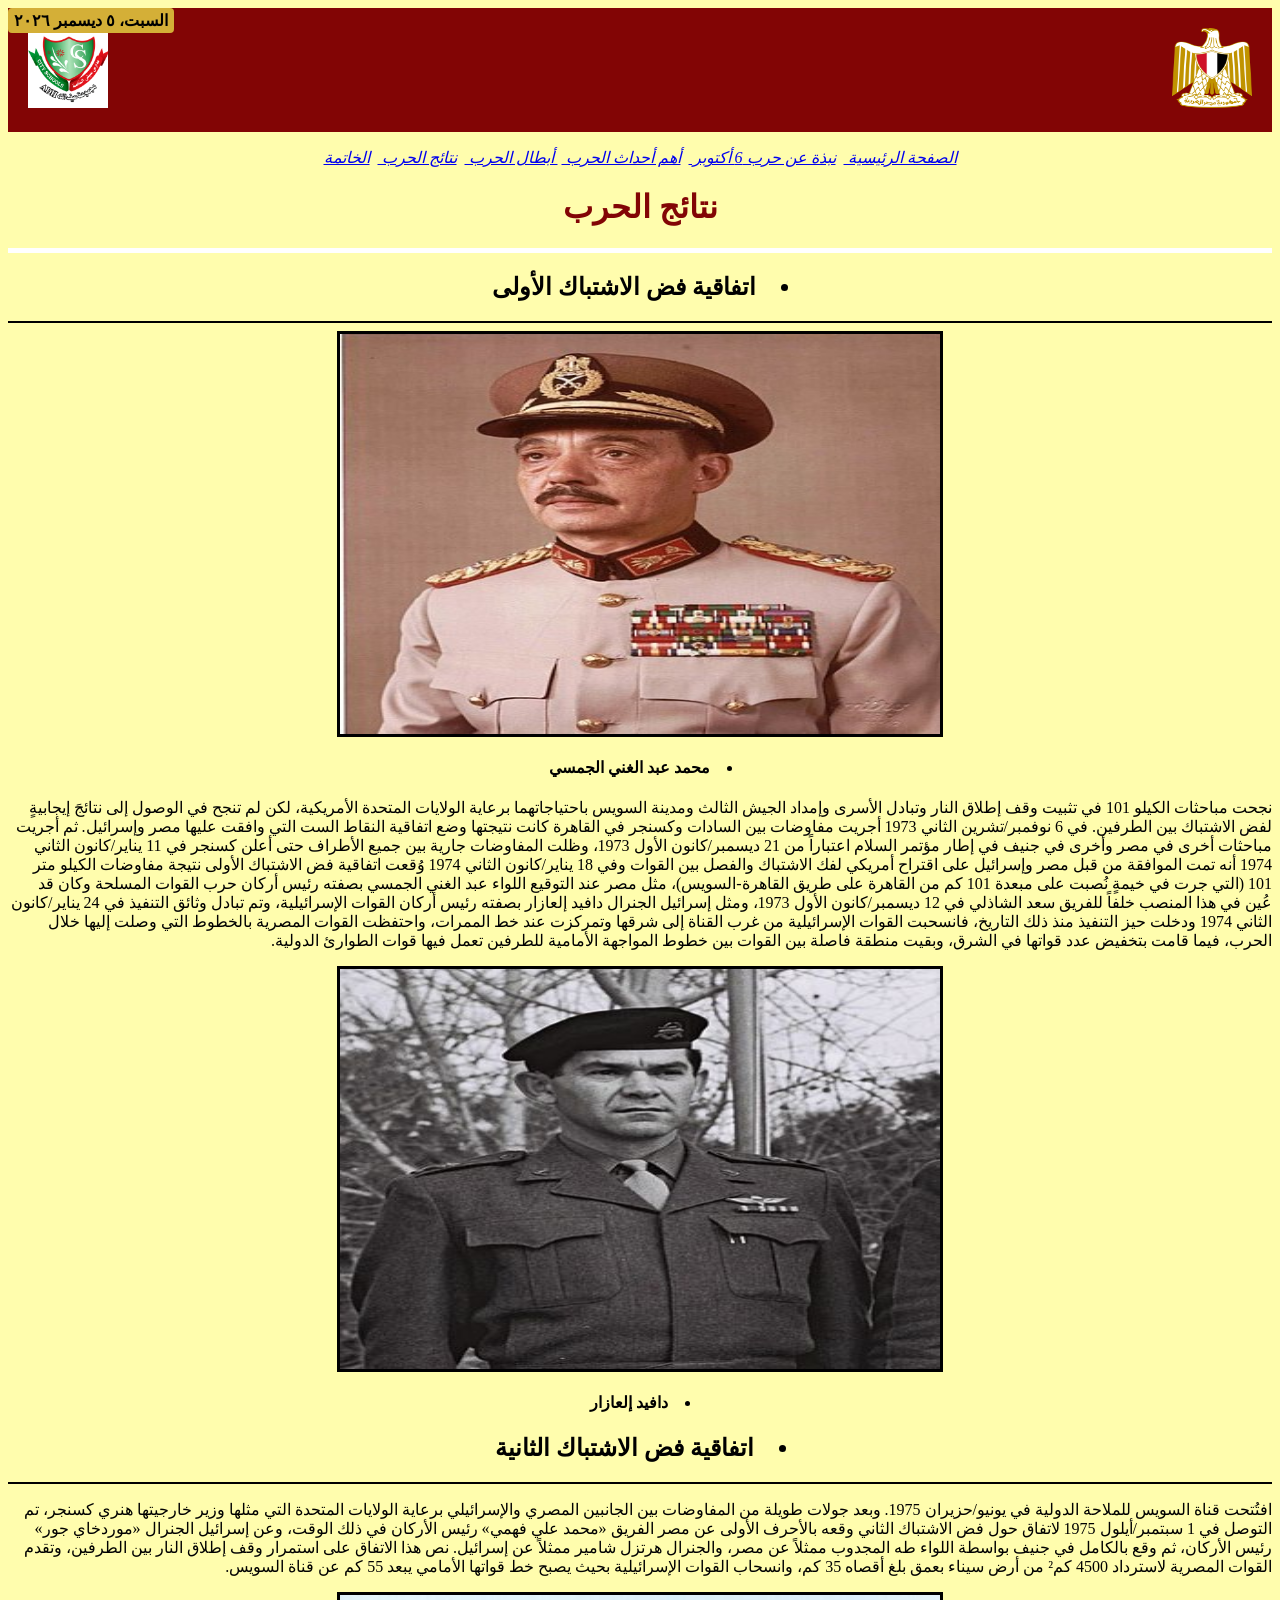
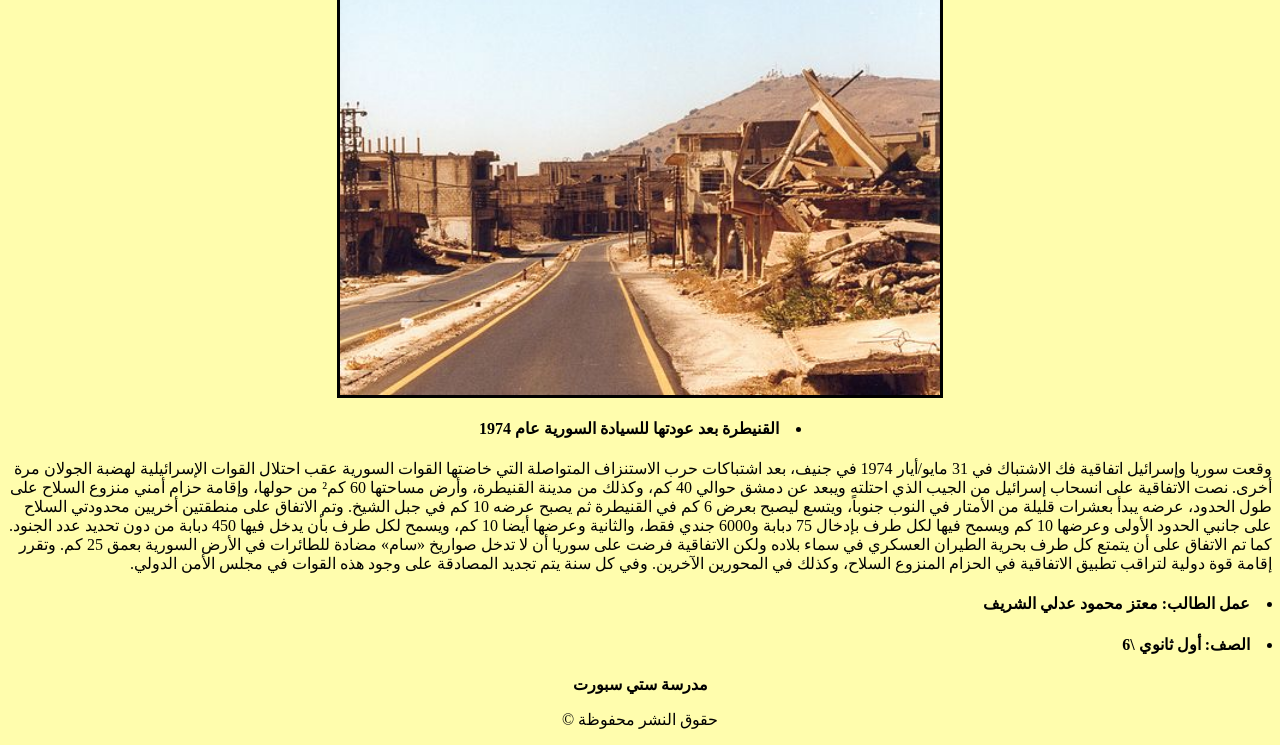
<file: results.html>
<!DOCTYPE html>
<html dir="rtl"> 
    <head> 
        <title> (نتائج الحرب ) 6 أكتوبر </title>
        <meta name="description" content="مواقع عن حرب 6 أكتوبر ">
           <style> 
              table{background-color: rgb(255, 255, 255);}
            </style>
               <link rel="stylesheet" href="mystyle.css"> 
   <header style="display: flex; align-items: center; justify-content: space-between; padding: 20px;">
         <div class="egypt-flag">
                <img src="egypt-flag.webp" alt="علم مصر" class="flag" style="width: 80px; height: 80px;;">
            </div>
            
            <div class="school-logo" >
                <img src="school-logo.jpg" alt="شعار المدرسة" class="flag" style="width: 80px; height: 80px;;">
            </div>
                    </header>
    </head>
        <body>  
            <div id="today-date" style="position:fixed; top:8px; left:8px; background:#d4af37; color:#000; padding:3px 6px; border-radius:4px; font-weight:600; z-index:9999;"></div>
<button id="toTop" title="الرجوع للأعلى" style="position:fixed; right:15px; bottom:20px; display:none; padding:10px 12px; border:none; border-radius:8px; background:#c41e3a; color:#fff; font-weight:bold; cursor:pointer; z-index:9999;">
  ↑ </button>
<script>
const dateEl = document.getElementById('today-date');
const now = new Date();const options = { weekday: 'long', day: 'numeric', month: 'long', year: 'numeric' };dateEl.textContent = now.toLocaleDateString('ar-EG', options);const toTop = document.getElementById('toTop');
window.addEventListener('scroll', () => { if (window.scrollY > 200) toTop.style.display = 'block';  else toTop.style.display = 'none';});
toTop.addEventListener('click', () => {window.scrollTo({ top: 0, behavior: 'smooth' });});
</script>
            <style>
.flag {width: 120px; animation:wave 1.5s infinite ease-in-out alternate;}
@keyframes wave { from { transform: rotate(0deg); } to { transform: rotate(5deg);}}
</style>
    <nav> <p align="center"> <i> <a href="index.html"> الصفحة الرئيسية </a> &nbsp; <a href="about.html">  نبذة عن حرب 6 أكتوبر </a> &nbsp; <a href="events.html">  أهم أحداث الحرب </a> &nbsp;<a href="heroes.html"> أبطال الحرب </a> &nbsp; <a href="results.html">  نتائج الحرب </a>  &nbsp; <a href="conclusion.html"> الخاتمة </a> </i> </p> </nav>
            <h1  style="color:  #820505;"  align="center">   <b>  نتائج الحرب </b> </h1>
                  <hr size="5" color="white"> 
                  <h2 align="center"> <li> <b> اتفاقية فض الاشتباك الأولى </b></li></h2>
                                    <hr size="2" color="black"> 

          <img style="border-radius: 0%; border:solid;display:block;margin:  auto;" src="26.jpg" width="600"height="400">  
              <h4 align="center"> <b> <li>   محمد عبد الغني الجمسي </li>    </b>   </h4>
        <p> نجحت مباحثات الكيلو 101 في تثبيت وقف إطلاق النار وتبادل الأسرى وإمداد الجيش الثالث ومدينة السويس باحتياجاتهما برعاية الولايات المتحدة الأمريكية، لكن لم تنجح في الوصول إلى نتائجَ إيجابيةٍ لفض الاشتباك بين الطرفين. في 6 نوفمبر/تشرين الثاني 1973 أجريت مفاوضات بين السادات وكسنجر في القاهرة كانت نتيجتها وضع اتفاقية النقاط الست التي وافقت عليها مصر وإسرائيل. ثم أجريت مباحثات أخرى في مصر وأخرى في جنيف في إطار مؤتمر السلام اعتباراً من 21 ديسمبر/كانون الأول 1973، وظلت المفاوضات جارية بين جميع الأطراف حتى أعلن كسنجر في 11 يناير/كانون الثاني 1974 أنه تمت الموافقة من قبل مصر وإسرائيل على اقتراح أمريكي لفك الاشتباك والفصل بين القوات وفي 18 يناير/كانون الثاني 1974 وُقعت اتفاقية فض الاشتباك الأولى نتيجة مفاوضات الكيلو متر 101 (التي جرت في خيمةٍ نُصبت على مبعدة 101 كم من القاهرة على طريق القاهرة-السويس)، مثل مصر عند التوقيع اللواء عبد الغني الجمسي بصفته رئيس أركان حرب القوات المسلحة وكان قد عُين في هذا المنصب خلفاً للفريق سعد الشاذلي في 12 ديسمبر/كانون الأول 1973، ومثل إسرائيل الجنرال دافيد إلعازار بصفته رئيس أركان القوات الإسرائيلية، وتم تبادل وثائق التنفيذ في 24 يناير/كانون الثاني 1974 ودخلت حيز التنفيذ منذ ذلك التاريخ، فانسحبت القوات الإسرائيلية من غرب القناة إلى شرقها وتمركزت عند خط الممرات، واحتفظت القوات المصرية بالخطوط التي وصلت إليها خلال الحرب، فيما قامت بتخفيض عدد قواتها في الشرق، وبقيت منطقة فاصلة بين القوات بين خطوط المواجهة الأمامية للطرفين تعمل فيها قوات الطوارئ الدولية. </p>
           <img style="border-radius: 0%; border:solid;display:block;margin:  auto;" src="27.jpg" width="600"height="400">  
              <h4 align="center"> <b> <li>  دافيد إلعازار </li>    </b>   </h4>

        <h2 align="center"> <li> <b> اتفاقية فض الاشتباك الثانية </b></li></h2> 
                          <hr size="2" color="black"> 

        <p> افتُتحت قناة السويس للملاحة الدولية في يونيو/حزيران 1975. وبعد جولات طويلة من المفاوضات بين الجانبين المصري والإسرائيلي برعاية الولايات المتحدة التي مثلها وزير خارجيتها هنري كسنجر، تم التوصل في 1 سبتمبر/أيلول 1975 لاتفاق حول فض الاشتباك الثاني وقعه بالأحرف الأولى عن مصر الفريق «محمد علي فهمي» رئيس الأركان في ذلك الوقت، وعن إسرائيل الجنرال «موردخاي جور» رئيس الأركان، ثم وقع بالكامل في جنيف بواسطة اللواء طه المجدوب ممثلاً عن مصر، والجنرال هرتزل شامير ممثلاً عن إسرائيل. نص هذا الاتفاق على استمرار وقف إطلاق النار بين الطرفين، وتقدم القوات المصرية لاسترداد 4500 كم² من أرض سيناء بعمق بلغ أقصاه 35 كم، وانسحاب القوات الإسرائيلية بحيث يصبح خط قواتها الأمامي يبعد 55 كم عن قناة السويس.</p>
         <img style="border-radius: 0%; border:solid;display:block;margin:  auto;" src="70.jpg" width="600"height="400">  
              <h4 align="center"> <b> <li>  القنيطرة بعد عودتها للسيادة السورية عام 1974</li>    </b>   </h4>
        <p> وقعت سوريا وإسرائيل اتفاقية فك الاشتباك في 31 مايو/أيار 1974 في جنيف، بعد اشتباكات حرب الاستنزاف المتواصلة التي خاضتها القوات السورية عقب احتلال القوات الإسرائيلية لهضبة الجولان مرة أخرى. نصت الاتفاقية على انسحاب إسرائيل من الجيب الذي احتلته ويبعد عن دمشق حوالي 40 كم، وكذلك من مدينة القنيطرة، وأرض مساحتها 60 كم² من حولها، وإقامة حزام أمني منزوع السلاح على طول الحدود، عرضه يبدأ بعشرات قليلة من الأمتار في النوب جنوباً، ويتسع ليصبح بعرض 6 كم في القنيطرة ثم يصبح عرضه 10 كم في جبل الشيخ. وتم الاتفاق على منطقتين أخريين محدودتي السلاح على جانبي الحدود الأولى وعرضها 10 كم ويسمح فيها لكل طرف بإدخال 75 دبابة و6000 جندي فقط، والثانية وعرضها أيضا 10 كم، ويسمح لكل طرف بأن يدخل فيها 450 دبابة من دون تحديد عدد الجنود. كما تم الاتفاق على أن يتمتع كل طرف بحرية الطيران العسكري في سماء بلاده ولكن الاتفاقية فرضت على سوريا أن لا تدخل صواريخ «سام» مضادة للطائرات في الأرض السورية بعمق 25 كم. وتقرر إقامة قوة دولية لتراقب تطبيق الاتفاقية في الحزام المنزوع السلاح، وكذلك في المحورين الآخرين. وفي كل سنة يتم تجديد المصادقة على وجود هذه القوات في مجلس الأمن الدولي.</p>
  <div>    
    <h4>    <li>  عمل الطالب: معتز محمود عدلي الشريف   </li>   </h4>
 <h4>    <li>  الصف: أول ثانوي \6  </li>   </h4>     
        <p align="center"> <b>   مدرسة ستي سبورت </p> </b>      
    <p align="center">    حقوق النشر محفوظة  &copy;</p>
 </div> 
</body>
</html>
</file>
<file: mystyle.css>
body{background-color:rgba(255, 252, 46, 0.389) ;}
header {background-color: #820505; }
</file>
